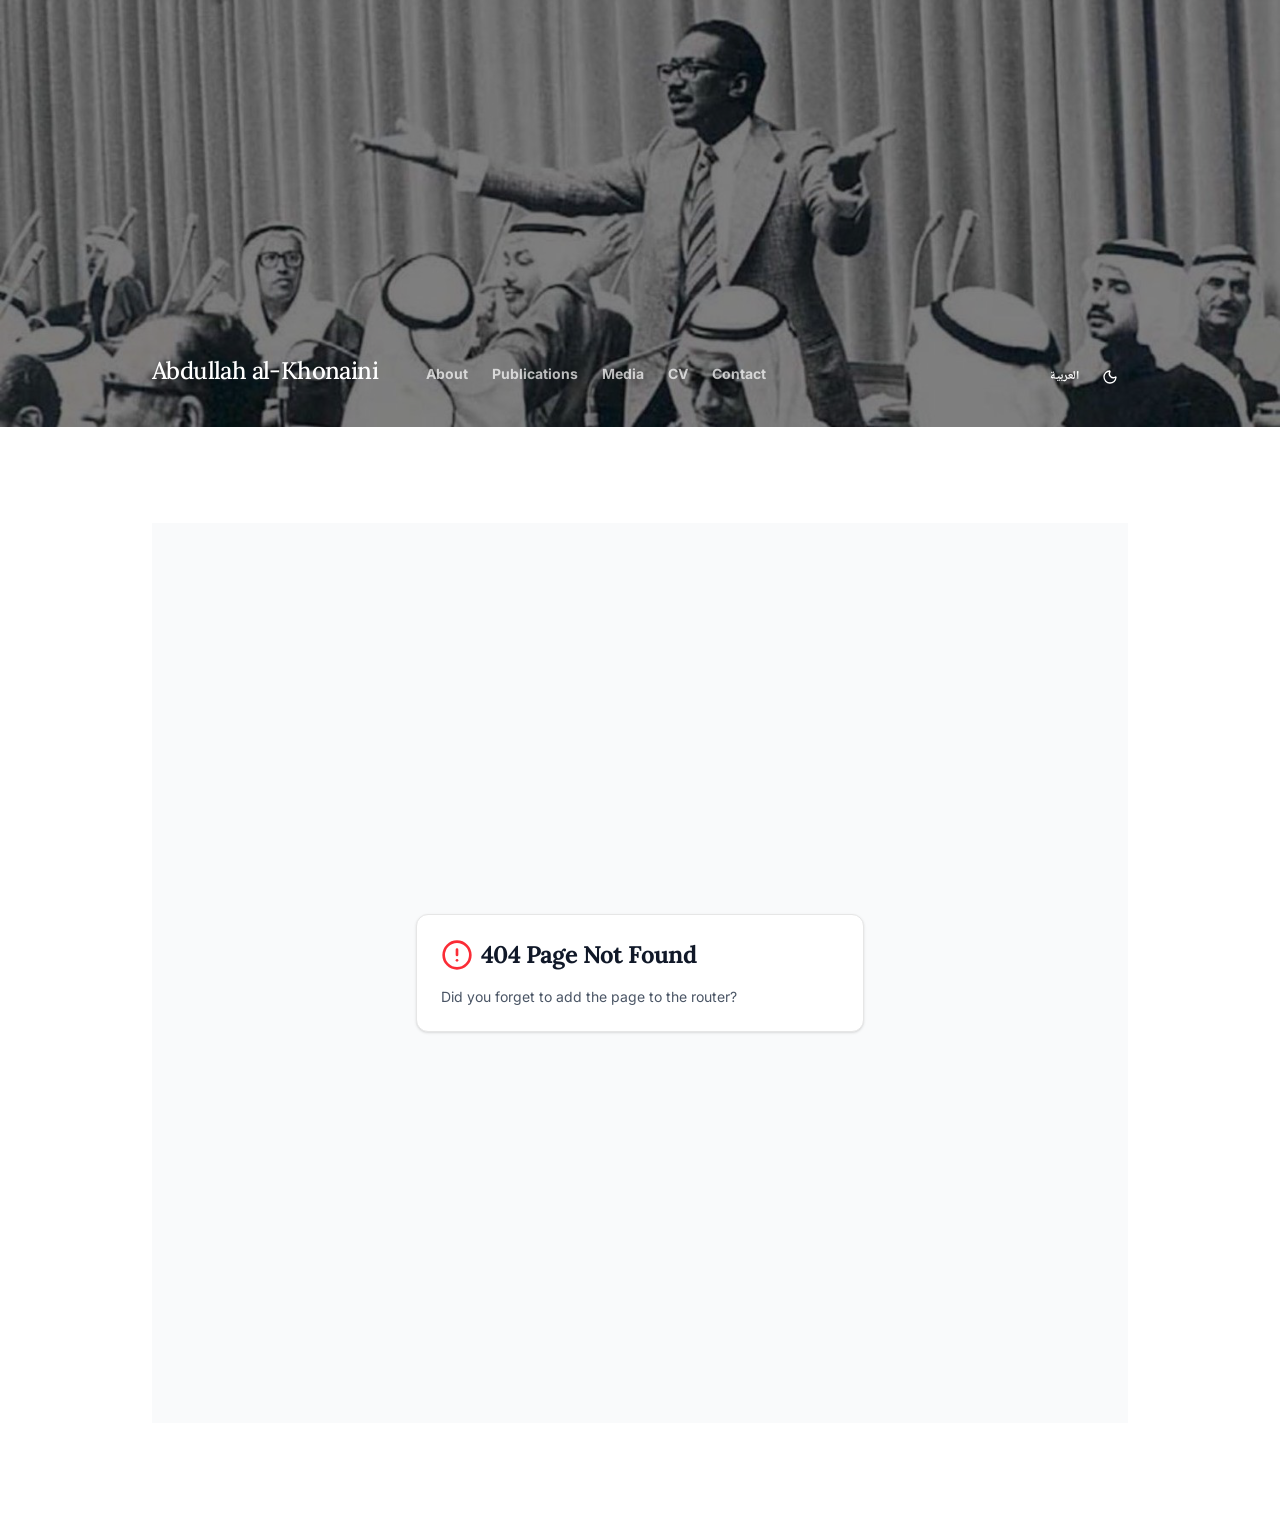
<file: index.html>
<!DOCTYPE html>
<html lang="en">
  <head>
    <meta charset="UTF-8" />
    <meta name="viewport" content="width=device-width, initial-scale=1.0, maximum-scale=1" />
    <script>
      (function(l) {
        if (l.search[1] === '/') {
          var decoded = l.search.slice(1).split('&').map(function(s) {
            return s.replace(/~and~/g, '&');
          });
          window.history.replaceState(null, null,
            decoded[0] + (decoded[1] ? '?' + decoded[1] : '') + l.hash
          );
        }
      }(window.location));
      (function() {
        var lang = localStorage.getItem('lang') || 'en';
        document.documentElement.lang = lang;
        document.documentElement.dir = lang === 'ar' ? 'rtl' : 'ltr';
      })();
    </script>

    <title>Abdullah al-Khonaini | عبدالله الخنيني | Kuwaiti Political Researcher</title>
    <meta name="description" content="Official website of Abdullah al-Khonaini (also written as Abdullah Alkhonaini, Abdullah Khonaini, or عبدالله الخنيني) — Kuwaiti political researcher and PhD candidate at Durham University, specialising in Gulf governance, citizenship, and public policy." />
    <meta name="keywords" content="Abdullah al-Khonaini, Abdullah Alkhonaini, Abdullah Khonaini, Abdullah Al-Khonaini, عبدالله الخنيني, الخنيني, Khonaini, Kuwait political researcher, Gulf governance, Durham University, political science Kuwait, Gulf citizenship, public policy Gulf, Kuwaiti academic, parliamentary committees Kuwait, Arabian Peninsula politics" />
    <meta name="author" content="Abdullah al-Khonaini" />
    <meta name="robots" content="index, follow" />
    <link rel="canonical" href="https://khonaini.github.io/" />

    <!-- Open Graph -->
    <meta property="og:title" content="Abdullah al-Khonaini (عبدالله الخنيني) | Kuwaiti Political Researcher" />
    <meta property="og:description" content="Official website of Abdullah al-Khonaini (Abdullah Alkhonaini / عبدالله الخنيني) — Kuwaiti political researcher and PhD candidate at Durham University, specialising in Gulf governance, citizenship, and public policy." />
    <meta property="og:type" content="profile" />
    <meta property="og:url" content="https://khonaini.github.io/" />
    <meta property="og:site_name" content="Abdullah al-Khonaini" />
    <meta property="og:image" content="https://khonaini.github.io/opengraph.jpg" />
    <meta property="og:locale" content="en_GB" />
    <meta property="og:locale:alternate" content="ar_KW" />
    <meta property="profile:first_name" content="Abdullah" />
    <meta property="profile:last_name" content="al-Khonaini" />

    <!-- Twitter Card -->
    <meta name="twitter:card" content="summary_large_image" />
    <meta name="twitter:site" content="@Khonaini24" />
    <meta name="twitter:creator" content="@Khonaini24" />
    <meta name="twitter:title" content="Abdullah al-Khonaini (عبدالله الخنيني) | Kuwaiti Political Researcher" />
    <meta name="twitter:description" content="Official website of Abdullah al-Khonaini (Abdullah Alkhonaini / عبدالله الخنيني) — Kuwaiti political researcher and PhD candidate at Durham University." />
    <meta name="twitter:image" content="https://khonaini.github.io/opengraph.jpg" />

    <!-- JSON-LD Structured Data -->
    <script type="application/ld+json">
    {
      "@context": "https://schema.org",
      "@type": "Person",
      "name": "Abdullah al-Khonaini",
      "alternateName": [
        "Abdullah Alkhonaini",
        "Abdullah Khonaini",
        "Abdullah Al-Khonaini",
        "عبدالله الخنيني",
        "الخنيني"
      ],
      "url": "https://khonaini.github.io/",
      "image": "https://khonaini.github.io/opengraph.jpg",
      "jobTitle": "PhD Candidate & Political Researcher",
      "description": "Kuwaiti political researcher and PhD candidate at Durham University, specialising in parliamentary committees, Gulf governance, citizenship, and public policy in the Arabian Peninsula.",
      "nationality": "Kuwaiti",
      "affiliation": {
        "@type": "EducationalOrganization",
        "name": "Durham University",
        "url": "https://www.durham.ac.uk/"
      },
      "alumniOf": [
        {
          "@type": "EducationalOrganization",
          "name": "Durham University"
        },
        {
          "@type": "EducationalOrganization",
          "name": "University of Sussex, Institute of Development Studies"
        },
        {
          "@type": "EducationalOrganization",
          "name": "Kuwait University"
        }
      ],
      "knowsAbout": [
        "Gulf Politics",
        "Parliamentary Committees",
        "Governance",
        "Citizenship",
        "Public Policy",
        "Political Science",
        "Kuwait",
        "Gulf Cooperation Council",
        "Arabian Peninsula",
        "Political Economy"
      ],
      "sameAs": [
        "https://x.com/Khonaini24",
        "https://www.linkedin.com/in/abdullah-al-khonaini-740976125/",
        "https://scholar.google.com/citations?user=v2S2j0MAAAAJ",
        "https://orcid.org/0009-0005-4450-6729"
      ],
      "email": "contact.alkhonaini@protonmail.com"
    }
    </script>

    <link rel="preconnect" href="https://fonts.googleapis.com">
    <link rel="preconnect" href="https://fonts.gstatic.com" crossorigin>
    <link href="https://fonts.googleapis.com/css2?family=Inter:wght@300;400;500;600&family=Lora:ital,wght@0,400;0,500;0,600;1,400;1,500&family=Noto+Naskh+Arabic:wght@400;500;600;700&display=swap" rel="stylesheet">
    <script type="module" crossorigin src="/assets/index-Nr95URfH.js"></script>
    <link rel="stylesheet" crossorigin href="/assets/index-BfakwaXM.css">
  </head>
  <body>
    <div id="root"></div>
    <!-- Cloudflare Web Analytics --><script defer src='https://static.cloudflareinsights.com/beacon.min.js' data-cf-beacon='{"token": "931629cf541849b085a0064e7f00fe1f"}'></script><!-- End Cloudflare Web Analytics -->
  </body>
</html>
</file>
<file: assets/index-BfakwaXM.css>
@layer properties{@supports (((-webkit-hyphens:none)) and (not (margin-trim:inline))) or ((-moz-orient:inline) and (not (color:rgb(from red r g b)))){*,:before,:after,::backdrop{--tw-translate-x:0;--tw-translate-y:0;--tw-translate-z:0;--tw-scale-x:1;--tw-scale-y:1;--tw-scale-z:1;--tw-rotate-x:initial;--tw-rotate-y:initial;--tw-rotate-z:initial;--tw-skew-x:initial;--tw-skew-y:initial;--tw-space-y-reverse:0;--tw-space-x-reverse:0;--tw-border-style:solid;--tw-leading:initial;--tw-font-weight:initial;--tw-tracking:initial;--tw-ordinal:initial;--tw-slashed-zero:initial;--tw-numeric-figure:initial;--tw-numeric-spacing:initial;--tw-numeric-fraction:initial;--tw-shadow:0 0 #0000;--tw-shadow-color:initial;--tw-shadow-alpha:100%;--tw-inset-shadow:0 0 #0000;--tw-inset-shadow-color:initial;--tw-inset-shadow-alpha:100%;--tw-ring-color:initial;--tw-ring-shadow:0 0 #0000;--tw-inset-ring-color:initial;--tw-inset-ring-shadow:0 0 #0000;--tw-ring-inset:initial;--tw-ring-offset-width:0px;--tw-ring-offset-color:#fff;--tw-ring-offset-shadow:0 0 #0000;--tw-outline-style:solid;--tw-duration:initial;--tw-ease:initial;--tw-content:"";--tw-animation-delay:0s;--tw-animation-direction:normal;--tw-animation-duration:initial;--tw-animation-fill-mode:none;--tw-animation-iteration-count:1;--tw-enter-blur:0;--tw-enter-opacity:1;--tw-enter-rotate:0;--tw-enter-scale:1;--tw-enter-translate-x:0;--tw-enter-translate-y:0;--tw-exit-blur:0;--tw-exit-opacity:1;--tw-exit-rotate:0;--tw-exit-scale:1;--tw-exit-translate-x:0;--tw-exit-translate-y:0}}}@layer theme{:root,:host{--font-mono:ui-monospace,SFMono-Regular,Menlo,Monaco,Consolas,"Liberation Mono","Courier New",monospace;--color-red-50:oklch(97.1% .013 17.38);--color-red-300:oklch(80.8% .114 19.571);--color-red-400:oklch(70.4% .191 22.216);--color-red-500:oklch(63.7% .237 25.331);--color-red-600:oklch(57.7% .245 27.325);--color-gray-50:oklch(98.5% .002 247.839);--color-gray-600:oklch(44.6% .03 256.802);--color-gray-900:oklch(21% .034 264.665);--color-black:#000;--color-white:#fff;--spacing:.25rem;--container-sm:24rem;--container-md:28rem;--container-lg:32rem;--container-5xl:64rem;--text-xs:.75rem;--text-xs--line-height:calc(1/.75);--text-sm:.875rem;--text-sm--line-height:calc(1.25/.875);--text-base:1rem;--text-base--line-height: 1.5 ;--text-lg:1.125rem;--text-lg--line-height:calc(1.75/1.125);--text-xl:1.25rem;--text-xl--line-height:calc(1.75/1.25);--text-2xl:1.5rem;--text-2xl--line-height:calc(2/1.5);--text-3xl:1.875rem;--text-3xl--line-height: 1.2 ;--font-weight-normal:400;--font-weight-medium:500;--font-weight-semibold:600;--font-weight-bold:700;--tracking-tight:-.025em;--tracking-wide:.025em;--tracking-wider:.05em;--tracking-widest:.1em;--leading-snug:1.375;--leading-normal:1.5;--leading-relaxed:1.625;--radius-sm:.25rem;--radius-md:.375rem;--radius-lg:.5rem;--radius-xl:.75rem;--ease-in-out:cubic-bezier(.4,0,.2,1);--animate-spin:spin 1s linear infinite;--animate-pulse:pulse 2s cubic-bezier(.4,0,.6,1)infinite;--aspect-video:16/9;--default-transition-duration:.15s;--default-transition-timing-function:cubic-bezier(.4,0,.2,1);--default-font-family:"Inter",sans-serif;--default-mono-font-family:var(--font-mono);--color-border:hsl(var(--border));--font-arabic:"Noto Naskh Arabic",serif}}@layer base{*,:after,:before,::backdrop{box-sizing:border-box;border:0 solid;margin:0;padding:0}::file-selector-button{box-sizing:border-box;border:0 solid;margin:0;padding:0}html,:host{-webkit-text-size-adjust:100%;tab-size:4;line-height:1.5;font-family:var(--default-font-family,ui-sans-serif,system-ui,sans-serif,"Apple Color Emoji","Segoe UI Emoji","Segoe UI Symbol","Noto Color Emoji");font-feature-settings:var(--default-font-feature-settings,normal);font-variation-settings:var(--default-font-variation-settings,normal);-webkit-tap-highlight-color:transparent}hr{height:0;color:inherit;border-top-width:1px}abbr:where([title]){-webkit-text-decoration:underline dotted;text-decoration:underline dotted}h1,h2,h3,h4,h5,h6{font-size:inherit;font-weight:inherit}a{color:inherit;-webkit-text-decoration:inherit;text-decoration:inherit}b,strong{font-weight:bolder}code,kbd,samp,pre{font-family:var(--default-mono-font-family,ui-monospace,SFMono-Regular,Menlo,Monaco,Consolas,"Liberation Mono","Courier New",monospace);font-feature-settings:var(--default-mono-font-feature-settings,normal);font-variation-settings:var(--default-mono-font-variation-settings,normal);font-size:1em}small{font-size:80%}sub,sup{vertical-align:baseline;font-size:75%;line-height:0;position:relative}sub{bottom:-.25em}sup{top:-.5em}table{text-indent:0;border-color:inherit;border-collapse:collapse}:-moz-focusring{outline:auto}progress{vertical-align:baseline}summary{display:list-item}ol,ul,menu{list-style:none}img,svg,video,canvas,audio,iframe,embed,object{vertical-align:middle;display:block}img,video{max-width:100%;height:auto}button,input,select,optgroup,textarea{font:inherit;font-feature-settings:inherit;font-variation-settings:inherit;letter-spacing:inherit;color:inherit;opacity:1;background-color:#0000;border-radius:0}::file-selector-button{font:inherit;font-feature-settings:inherit;font-variation-settings:inherit;letter-spacing:inherit;color:inherit;opacity:1;background-color:#0000;border-radius:0}:where(select:is([multiple],[size])) optgroup{font-weight:bolder}:where(select:is([multiple],[size])) optgroup option{padding-inline-start:20px}::file-selector-button{margin-inline-end:4px}::placeholder{opacity:1}@supports (not ((-webkit-appearance:-apple-pay-button))) or (contain-intrinsic-size:1px){::placeholder{color:currentColor}@supports (color:color-mix(in lab,red,red)){::placeholder{color:color-mix(in oklab,currentcolor 50%,transparent)}}}textarea{resize:vertical}::-webkit-search-decoration{-webkit-appearance:none}::-webkit-date-and-time-value{min-height:1lh;text-align:inherit}::-webkit-datetime-edit{display:inline-flex}::-webkit-datetime-edit-fields-wrapper{padding:0}::-webkit-datetime-edit{padding-block:0}::-webkit-datetime-edit-year-field{padding-block:0}::-webkit-datetime-edit-month-field{padding-block:0}::-webkit-datetime-edit-day-field{padding-block:0}::-webkit-datetime-edit-hour-field{padding-block:0}::-webkit-datetime-edit-minute-field{padding-block:0}::-webkit-datetime-edit-second-field{padding-block:0}::-webkit-datetime-edit-millisecond-field{padding-block:0}::-webkit-datetime-edit-meridiem-field{padding-block:0}::-webkit-calendar-picker-indicator{line-height:1}:-moz-ui-invalid{box-shadow:none}button,input:where([type=button],[type=reset],[type=submit]){appearance:button}::file-selector-button{appearance:button}::-webkit-inner-spin-button{height:auto}::-webkit-outer-spin-button{height:auto}[hidden]:where(:not([hidden=until-found])){display:none!important}*{border-color:hsl(var(--border))}body{background-color:hsl(var(--background));color:hsl(var(--foreground));-webkit-font-smoothing:antialiased;-moz-osx-font-smoothing:grayscale;transition-property:color,background-color,border-color,outline-color,text-decoration-color,fill,stroke,--tw-gradient-from,--tw-gradient-via,--tw-gradient-to;transition-timing-function:var(--tw-ease,var(--default-transition-timing-function));transition-duration:var(--tw-duration,var(--default-transition-duration));--tw-duration:.3s;font-family:Inter,sans-serif;transition-duration:.3s}[lang=ar],[lang=ar] *{font-family:var(--font-arabic)!important}h1,h2,h3,h4,h5,h6{--tw-tracking:var(--tracking-tight);letter-spacing:var(--tracking-tight);color:hsl(var(--primary));font-family:Lora,serif}[lang=ar] h1,[lang=ar] h2,[lang=ar] h3,[lang=ar] h4,[lang=ar] h5,[lang=ar] h6{font-family:var(--font-arabic)!important}}@layer components;@layer utilities{.\@container\/field-group{container:field-group/inline-size}.pointer-events-auto{pointer-events:auto}.pointer-events-none{pointer-events:none}.invisible{visibility:hidden}.visible{visibility:visible}.sr-only{clip-path:inset(50%);white-space:nowrap;border-width:0;width:1px;height:1px;margin:-1px;padding:0;position:absolute;overflow:hidden}.absolute{position:absolute}.fixed{position:fixed}.relative{position:relative}.inset-0{inset:calc(var(--spacing)*0)}.inset-x-0{inset-inline:calc(var(--spacing)*0)}.inset-y-0{inset-block:calc(var(--spacing)*0)}.-top-12{top:calc(var(--spacing)*-12)}.top-0{top:calc(var(--spacing)*0)}.top-1\.5{top:calc(var(--spacing)*1.5)}.top-1\/2{top:50%}.top-2{top:calc(var(--spacing)*2)}.top-3\.5{top:calc(var(--spacing)*3.5)}.top-4{top:calc(var(--spacing)*4)}.top-\[1px\]{top:1px}.top-\[50\%\]{top:50%}.top-\[60\%\]{top:60%}.top-full{top:100%}.-right-12{right:calc(var(--spacing)*-12)}.right-0{right:calc(var(--spacing)*0)}.right-1{right:calc(var(--spacing)*1)}.right-2{right:calc(var(--spacing)*2)}.right-3{right:calc(var(--spacing)*3)}.right-4{right:calc(var(--spacing)*4)}.-bottom-12{bottom:calc(var(--spacing)*-12)}.bottom-0{bottom:calc(var(--spacing)*0)}.-left-12{left:calc(var(--spacing)*-12)}.left-0{left:calc(var(--spacing)*0)}.left-1\/2{left:50%}.left-2{left:calc(var(--spacing)*2)}.left-\[50\%\]{left:50%}.z-10{z-index:10}.z-20{z-index:20}.z-50{z-index:50}.z-\[1\]{z-index:1}.z-\[100\]{z-index:100}.order-1{order:1}.order-2{order:2}.order-first{order:-9999}.order-last{order:9999}.\!m-0{margin:calc(var(--spacing)*0)!important}.m-0{margin:calc(var(--spacing)*0)}.-mx-1{margin-inline:calc(var(--spacing)*-1)}.mx-2{margin-inline:calc(var(--spacing)*2)}.mx-3\.5{margin-inline:calc(var(--spacing)*3.5)}.mx-4{margin-inline:calc(var(--spacing)*4)}.mx-auto{margin-inline:auto}.-my-2{margin-block:calc(var(--spacing)*-2)}.my-0{margin-block:calc(var(--spacing)*0)}.my-0\.5{margin-block:calc(var(--spacing)*.5)}.my-1{margin-block:calc(var(--spacing)*1)}.-mt-4{margin-top:calc(var(--spacing)*-4)}.mt-1{margin-top:calc(var(--spacing)*1)}.mt-1\.5{margin-top:calc(var(--spacing)*1.5)}.mt-2{margin-top:calc(var(--spacing)*2)}.mt-4{margin-top:calc(var(--spacing)*4)}.mt-24{margin-top:calc(var(--spacing)*24)}.mt-auto{margin-top:auto}.mr-2{margin-right:calc(var(--spacing)*2)}.mr-3{margin-right:calc(var(--spacing)*3)}.-mb-px{margin-bottom:-1px}.mb-1{margin-bottom:calc(var(--spacing)*1)}.mb-2{margin-bottom:calc(var(--spacing)*2)}.mb-3{margin-bottom:calc(var(--spacing)*3)}.mb-4{margin-bottom:calc(var(--spacing)*4)}.-ml-4{margin-left:calc(var(--spacing)*-4)}.ml-1{margin-left:calc(var(--spacing)*1)}.ml-4{margin-left:calc(var(--spacing)*4)}.ml-6{margin-left:calc(var(--spacing)*6)}.ml-auto{margin-left:auto}.line-clamp-2{-webkit-line-clamp:2;-webkit-box-orient:vertical;display:-webkit-box;overflow:hidden}.block{display:block}.flex{display:flex}.grid{display:grid}.hidden{display:none}.inline-flex{display:inline-flex}.table{display:table}.aspect-square{aspect-ratio:1}.aspect-video{aspect-ratio:var(--aspect-video)}.size-4{width:calc(var(--spacing)*4);height:calc(var(--spacing)*4)}.size-6{width:calc(var(--spacing)*6);height:calc(var(--spacing)*6)}.size-8{width:calc(var(--spacing)*8);height:calc(var(--spacing)*8)}.size-10{width:calc(var(--spacing)*10);height:calc(var(--spacing)*10)}.size-\[--cell-size\]{width:--cell-size;height:--cell-size}.h-1\.5{height:calc(var(--spacing)*1.5)}.h-2{height:calc(var(--spacing)*2)}.h-2\.5{height:calc(var(--spacing)*2.5)}.h-3{height:calc(var(--spacing)*3)}.h-3\.5{height:calc(var(--spacing)*3.5)}.h-4{height:calc(var(--spacing)*4)}.h-5{height:calc(var(--spacing)*5)}.h-6{height:calc(var(--spacing)*6)}.h-7{height:calc(var(--spacing)*7)}.h-8{height:calc(var(--spacing)*8)}.h-9{height:calc(var(--spacing)*9)}.h-10{height:calc(var(--spacing)*10)}.h-12{height:calc(var(--spacing)*12)}.h-\[--cell-size\]{height:--cell-size}.h-\[1px\]{height:1px}.h-\[var\(--radix-navigation-menu-viewport-height\)\]{height:var(--radix-navigation-menu-viewport-height)}.h-\[var\(--radix-select-trigger-height\)\]{height:var(--radix-select-trigger-height)}.h-auto{height:auto}.h-full{height:100%}.h-px{height:1px}.h-svh{height:100svh}.max-h-\[--radix-context-menu-content-available-height\]{max-height:--radix-context-menu-content-available-height}.max-h-\[--radix-select-content-available-height\]{max-height:--radix-select-content-available-height}.max-h-\[300px\]{max-height:300px}.max-h-\[var\(--radix-dropdown-menu-content-available-height\)\]{max-height:var(--radix-dropdown-menu-content-available-height)}.max-h-screen{max-height:100vh}.min-h-0{min-height:calc(var(--spacing)*0)}.min-h-8{min-height:calc(var(--spacing)*8)}.min-h-9{min-height:calc(var(--spacing)*9)}.min-h-10{min-height:calc(var(--spacing)*10)}.min-h-\[60px\]{min-height:60px}.min-h-screen{min-height:100vh}.min-h-svh{min-height:100svh}.w-0{width:calc(var(--spacing)*0)}.w-1{width:calc(var(--spacing)*1)}.w-1\/2{width:50%}.w-2{width:calc(var(--spacing)*2)}.w-2\.5{width:calc(var(--spacing)*2.5)}.w-3{width:calc(var(--spacing)*3)}.w-3\.5{width:calc(var(--spacing)*3.5)}.w-3\/4{width:75%}.w-4{width:calc(var(--spacing)*4)}.w-5{width:calc(var(--spacing)*5)}.w-7{width:calc(var(--spacing)*7)}.w-8{width:calc(var(--spacing)*8)}.w-9{width:calc(var(--spacing)*9)}.w-10{width:calc(var(--spacing)*10)}.w-64{width:calc(var(--spacing)*64)}.w-72{width:calc(var(--spacing)*72)}.w-\[--cell-size\]{width:--cell-size}.w-\[1px\]{width:1px}.w-\[100px\]{width:100px}.w-\[var\(--sidebar-width\)\]{width:var(--sidebar-width)}.w-auto{width:auto}.w-fit{width:fit-content}.w-full{width:100%}.w-max{width:max-content}.w-px{width:1px}.max-w-5xl{max-width:var(--container-5xl)}.max-w-\[var\(--skeleton-width\)\]{max-width:var(--skeleton-width)}.max-w-lg{max-width:var(--container-lg)}.max-w-max{max-width:max-content}.max-w-md{max-width:var(--container-md)}.max-w-none{max-width:none}.max-w-sm{max-width:var(--container-sm)}.min-w-0{min-width:calc(var(--spacing)*0)}.min-w-5{min-width:calc(var(--spacing)*5)}.min-w-8{min-width:calc(var(--spacing)*8)}.min-w-9{min-width:calc(var(--spacing)*9)}.min-w-10{min-width:calc(var(--spacing)*10)}.min-w-\[--cell-size\]{min-width:--cell-size}.min-w-\[8rem\]{min-width:8rem}.min-w-\[12rem\]{min-width:12rem}.min-w-\[var\(--radix-select-trigger-width\)\]{min-width:var(--radix-select-trigger-width)}.flex-1{flex:1}.flex-shrink-0,.shrink-0{flex-shrink:0}.grow{flex-grow:1}.grow-0{flex-grow:0}.basis-full{flex-basis:100%}.caption-bottom{caption-side:bottom}.border-collapse{border-collapse:collapse}.origin-\[--radix-context-menu-content-transform-origin\]{transform-origin:--radix-context-menu-content-transform-origin}.origin-\[--radix-dropdown-menu-content-transform-origin\]{transform-origin:--radix-dropdown-menu-content-transform-origin}.origin-\[--radix-hover-card-content-transform-origin\]{transform-origin:--radix-hover-card-content-transform-origin}.origin-\[--radix-menubar-content-transform-origin\]{transform-origin:--radix-menubar-content-transform-origin}.origin-\[--radix-popover-content-transform-origin\]{transform-origin:--radix-popover-content-transform-origin}.origin-\[--radix-select-content-transform-origin\]{transform-origin:--radix-select-content-transform-origin}.origin-\[--radix-tooltip-content-transform-origin\]{transform-origin:--radix-tooltip-content-transform-origin}.-translate-x-1\/2{--tw-translate-x: -50% ;translate:var(--tw-translate-x)var(--tw-translate-y)}.-translate-x-px{--tw-translate-x:-1px;translate:var(--tw-translate-x)var(--tw-translate-y)}.translate-x-\[-50\%\]{--tw-translate-x:-50%;translate:var(--tw-translate-x)var(--tw-translate-y)}.translate-x-px{--tw-translate-x:1px;translate:var(--tw-translate-x)var(--tw-translate-y)}.-translate-y-1\/2{--tw-translate-y: -50% ;translate:var(--tw-translate-x)var(--tw-translate-y)}.translate-y-\[-50\%\]{--tw-translate-y:-50%;translate:var(--tw-translate-x)var(--tw-translate-y)}.scale-0{--tw-scale-x:0%;--tw-scale-y:0%;--tw-scale-z:0%;scale:var(--tw-scale-x)var(--tw-scale-y)}.scale-100{--tw-scale-x:100%;--tw-scale-y:100%;--tw-scale-z:100%;scale:var(--tw-scale-x)var(--tw-scale-y)}.rotate-0{rotate:none}.rotate-45{rotate:45deg}.rotate-90{rotate:90deg}.transform{transform:var(--tw-rotate-x,)var(--tw-rotate-y,)var(--tw-rotate-z,)var(--tw-skew-x,)var(--tw-skew-y,)}.animate-caret-blink{animation:1.25s ease-out infinite caret-blink}.animate-in{animation:enter var(--tw-animation-duration,var(--tw-duration,.15s))var(--tw-ease,ease)var(--tw-animation-delay,0s)var(--tw-animation-iteration-count,1)var(--tw-animation-direction,normal)var(--tw-animation-fill-mode,none)}.animate-pulse{animation:var(--animate-pulse)}.animate-spin{animation:var(--animate-spin)}.cursor-default{cursor:default}.cursor-pointer{cursor:pointer}.cursor-text{cursor:text}.touch-none{touch-action:none}.resize-none{resize:none}.list-disc{list-style-type:disc}.list-none{list-style-type:none}.grid-cols-1{grid-template-columns:repeat(1,minmax(0,1fr))}.flex-col{flex-direction:column}.flex-col-reverse{flex-direction:column-reverse}.flex-row{flex-direction:row}.flex-wrap{flex-wrap:wrap}.place-content-center{place-content:center}.items-baseline{align-items:baseline}.items-center{align-items:center}.items-end{align-items:flex-end}.items-start{align-items:flex-start}.items-stretch{align-items:stretch}.justify-between{justify-content:space-between}.justify-center{justify-content:center}.justify-end{justify-content:flex-end}.justify-start{justify-content:flex-start}.gap-0{gap:calc(var(--spacing)*0)}.gap-1{gap:calc(var(--spacing)*1)}.gap-1\.5{gap:calc(var(--spacing)*1.5)}.gap-2{gap:calc(var(--spacing)*2)}.gap-2\.5{gap:calc(var(--spacing)*2.5)}.gap-3{gap:calc(var(--spacing)*3)}.gap-4{gap:calc(var(--spacing)*4)}.gap-6{gap:calc(var(--spacing)*6)}.gap-7{gap:calc(var(--spacing)*7)}.gap-8{gap:calc(var(--spacing)*8)}.gap-12{gap:calc(var(--spacing)*12)}:where(.space-y-1\.5>:not(:last-child)){--tw-space-y-reverse:0;margin-block-start:calc(calc(var(--spacing)*1.5)*var(--tw-space-y-reverse));margin-block-end:calc(calc(var(--spacing)*1.5)*calc(1 - var(--tw-space-y-reverse)))}:where(.space-y-2>:not(:last-child)){--tw-space-y-reverse:0;margin-block-start:calc(calc(var(--spacing)*2)*var(--tw-space-y-reverse));margin-block-end:calc(calc(var(--spacing)*2)*calc(1 - var(--tw-space-y-reverse)))}:where(.space-y-4>:not(:last-child)){--tw-space-y-reverse:0;margin-block-start:calc(calc(var(--spacing)*4)*var(--tw-space-y-reverse));margin-block-end:calc(calc(var(--spacing)*4)*calc(1 - var(--tw-space-y-reverse)))}:where(.space-y-6>:not(:last-child)){--tw-space-y-reverse:0;margin-block-start:calc(calc(var(--spacing)*6)*var(--tw-space-y-reverse));margin-block-end:calc(calc(var(--spacing)*6)*calc(1 - var(--tw-space-y-reverse)))}:where(.space-y-8>:not(:last-child)){--tw-space-y-reverse:0;margin-block-start:calc(calc(var(--spacing)*8)*var(--tw-space-y-reverse));margin-block-end:calc(calc(var(--spacing)*8)*calc(1 - var(--tw-space-y-reverse)))}:where(.space-y-10>:not(:last-child)){--tw-space-y-reverse:0;margin-block-start:calc(calc(var(--spacing)*10)*var(--tw-space-y-reverse));margin-block-end:calc(calc(var(--spacing)*10)*calc(1 - var(--tw-space-y-reverse)))}:where(.space-y-12>:not(:last-child)){--tw-space-y-reverse:0;margin-block-start:calc(calc(var(--spacing)*12)*var(--tw-space-y-reverse));margin-block-end:calc(calc(var(--spacing)*12)*calc(1 - var(--tw-space-y-reverse)))}:where(.space-y-16>:not(:last-child)){--tw-space-y-reverse:0;margin-block-start:calc(calc(var(--spacing)*16)*var(--tw-space-y-reverse));margin-block-end:calc(calc(var(--spacing)*16)*calc(1 - var(--tw-space-y-reverse)))}.gap-x-6{column-gap:calc(var(--spacing)*6)}:where(.space-x-1>:not(:last-child)){--tw-space-x-reverse:0;margin-inline-start:calc(calc(var(--spacing)*1)*var(--tw-space-x-reverse));margin-inline-end:calc(calc(var(--spacing)*1)*calc(1 - var(--tw-space-x-reverse)))}:where(.space-x-4>:not(:last-child)){--tw-space-x-reverse:0;margin-inline-start:calc(calc(var(--spacing)*4)*var(--tw-space-x-reverse));margin-inline-end:calc(calc(var(--spacing)*4)*calc(1 - var(--tw-space-x-reverse)))}.gap-y-2{row-gap:calc(var(--spacing)*2)}.self-stretch{align-self:stretch}.overflow-auto{overflow:auto}.overflow-hidden{overflow:hidden}.overflow-x-hidden{overflow-x:hidden}.overflow-y-auto{overflow-y:auto}.rounded-\[2px\]{border-radius:2px}.rounded-\[calc\(var\(--radius\)-5px\)\]{border-radius:calc(var(--radius) - 5px)}.rounded-\[inherit\]{border-radius:inherit}.rounded-full{border-radius:3.40282e38px}.rounded-lg{border-radius:var(--radius-lg)}.rounded-md{border-radius:var(--radius-md)}.rounded-none{border-radius:0}.rounded-sm{border-radius:var(--radius-sm)}.rounded-xl{border-radius:var(--radius-xl)}.rounded-t-\[10px\]{border-top-left-radius:10px;border-top-right-radius:10px}.rounded-l-md{border-top-left-radius:var(--radius-md);border-bottom-left-radius:var(--radius-md)}.rounded-tl-sm{border-top-left-radius:var(--radius-sm)}.rounded-r-md{border-top-right-radius:var(--radius-md);border-bottom-right-radius:var(--radius-md)}.border{border-style:var(--tw-border-style);border-width:1px}.border-0{border-style:var(--tw-border-style);border-width:0}.border-2{border-style:var(--tw-border-style);border-width:2px}.border-\[1\.5px\]{border-style:var(--tw-border-style);border-width:1.5px}.border-y{border-block-style:var(--tw-border-style);border-block-width:1px}.border-t{border-top-style:var(--tw-border-style);border-top-width:1px}.border-r{border-right-style:var(--tw-border-style);border-right-width:1px}.border-b{border-bottom-style:var(--tw-border-style);border-bottom-width:1px}.border-b-2{border-bottom-style:var(--tw-border-style);border-bottom-width:2px}.border-l{border-left-style:var(--tw-border-style);border-left-width:1px}.border-dashed{--tw-border-style:dashed;border-style:dashed}.\[border-color\:var\(--badge-outline\)\]{border-color:var(--badge-outline)}.\[border-color\:var\(--button-outline\)\]{border-color:var(--button-outline)}.border-\[--color-border\]{border-color:--color-border}.border-border,.border-border\/50{border-color:hsl(var(--border))}@supports (color:color-mix(in lab,red,red)){.border-border\/50{border-color:color-mix(in oklab,hsl(var(--border))50%,transparent)}}.border-destructive,.border-destructive\/50{border-color:hsl(var(--destructive))}@supports (color:color-mix(in lab,red,red)){.border-destructive\/50{border-color:color-mix(in oklab,hsl(var(--destructive))50%,transparent)}}.border-input{border-color:hsl(var(--input))}.border-muted,.border-muted\/50{border-color:hsl(var(--muted))}@supports (color:color-mix(in lab,red,red)){.border-muted\/50{border-color:color-mix(in oklab,hsl(var(--muted))50%,transparent)}}.border-primary,.border-primary\/50{border-color:hsl(var(--primary))}@supports (color:color-mix(in lab,red,red)){.border-primary\/50{border-color:color-mix(in oklab,hsl(var(--primary))50%,transparent)}}.border-transparent{border-color:#0000}.border-t-transparent{border-top-color:#0000}.border-l-transparent{border-left-color:#0000}.bg-\[--color-bg\]{background-color:--color-bg}.bg-accent{background-color:hsl(var(--accent))}.bg-background{background-color:hsl(var(--background))}.bg-black{background-color:var(--color-black)}.bg-black\/50{background-color:#00000080}@supports (color:color-mix(in lab,red,red)){.bg-black\/50{background-color:color-mix(in oklab,var(--color-black)50%,transparent)}}.bg-black\/80{background-color:#000c}@supports (color:color-mix(in lab,red,red)){.bg-black\/80{background-color:color-mix(in oklab,var(--color-black)80%,transparent)}}.bg-border{background-color:hsl(var(--border))}.bg-card{background-color:hsl(var(--card))}.bg-destructive{background-color:hsl(var(--destructive))}.bg-foreground{background-color:hsl(var(--foreground))}.bg-gray-50{background-color:var(--color-gray-50)}.bg-input{background-color:hsl(var(--input))}.bg-muted,.bg-muted\/50{background-color:hsl(var(--muted))}@supports (color:color-mix(in lab,red,red)){.bg-muted\/50{background-color:color-mix(in oklab,hsl(var(--muted))50%,transparent)}}.bg-popover{background-color:hsl(var(--popover))}.bg-primary,.bg-primary\/10{background-color:hsl(var(--primary))}@supports (color:color-mix(in lab,red,red)){.bg-primary\/10{background-color:color-mix(in oklab,hsl(var(--primary))10%,transparent)}}.bg-primary\/20{background-color:hsl(var(--primary))}@supports (color:color-mix(in lab,red,red)){.bg-primary\/20{background-color:color-mix(in oklab,hsl(var(--primary))20%,transparent)}}.bg-secondary{background-color:hsl(var(--secondary))}.bg-transparent{background-color:#0000}.bg-white{background-color:var(--color-white)}.fill-current{fill:currentColor}.fill-primary{fill:hsl(var(--primary))}.p-0{padding:calc(var(--spacing)*0)}.p-1{padding:calc(var(--spacing)*1)}.p-2{padding:calc(var(--spacing)*2)}.p-3{padding:calc(var(--spacing)*3)}.p-4{padding:calc(var(--spacing)*4)}.p-5{padding:calc(var(--spacing)*5)}.p-6{padding:calc(var(--spacing)*6)}.p-\[1px\]{padding:1px}.px-1{padding-inline:calc(var(--spacing)*1)}.px-1\.5{padding-inline:calc(var(--spacing)*1.5)}.px-2{padding-inline:calc(var(--spacing)*2)}.px-2\.5{padding-inline:calc(var(--spacing)*2.5)}.px-3{padding-inline:calc(var(--spacing)*3)}.px-4{padding-inline:calc(var(--spacing)*4)}.px-6{padding-inline:calc(var(--spacing)*6)}.px-8{padding-inline:calc(var(--spacing)*8)}.px-\[--cell-size\]{padding-inline:--cell-size}.py-0\.5{padding-block:calc(var(--spacing)*.5)}.py-1{padding-block:calc(var(--spacing)*1)}.py-1\.5{padding-block:calc(var(--spacing)*1.5)}.py-2{padding-block:calc(var(--spacing)*2)}.py-3{padding-block:calc(var(--spacing)*3)}.py-4{padding-block:calc(var(--spacing)*4)}.py-6{padding-block:calc(var(--spacing)*6)}.py-12{padding-block:calc(var(--spacing)*12)}.pt-0{padding-top:calc(var(--spacing)*0)}.pt-3{padding-top:calc(var(--spacing)*3)}.pt-4{padding-top:calc(var(--spacing)*4)}.pt-6{padding-top:calc(var(--spacing)*6)}.pr-1{padding-right:calc(var(--spacing)*1)}.pr-2{padding-right:calc(var(--spacing)*2)}.pr-2\.5{padding-right:calc(var(--spacing)*2.5)}.pr-3{padding-right:calc(var(--spacing)*3)}.pr-4{padding-right:calc(var(--spacing)*4)}.pr-8{padding-right:calc(var(--spacing)*8)}.pb-2{padding-bottom:calc(var(--spacing)*2)}.pb-3{padding-bottom:calc(var(--spacing)*3)}.pb-4{padding-bottom:calc(var(--spacing)*4)}.pb-6{padding-bottom:calc(var(--spacing)*6)}.pl-2{padding-left:calc(var(--spacing)*2)}.pl-2\.5{padding-left:calc(var(--spacing)*2.5)}.pl-3{padding-left:calc(var(--spacing)*3)}.pl-4{padding-left:calc(var(--spacing)*4)}.pl-6{padding-left:calc(var(--spacing)*6)}.pl-8{padding-left:calc(var(--spacing)*8)}.text-center{text-align:center}.text-left{text-align:left}.text-right{text-align:right}.align-middle{vertical-align:middle}.font-mono{font-family:var(--font-mono)}.font-sans{font-family:Inter,sans-serif}.font-serif{font-family:Lora,serif}.text-2xl{font-size:var(--text-2xl);line-height:var(--tw-leading,var(--text-2xl--line-height))}.text-base{font-size:var(--text-base);line-height:var(--tw-leading,var(--text-base--line-height))}.text-lg{font-size:var(--text-lg);line-height:var(--tw-leading,var(--text-lg--line-height))}.text-sm{font-size:var(--text-sm);line-height:var(--tw-leading,var(--text-sm--line-height))}.text-sm\/relaxed{font-size:var(--text-sm);line-height:var(--leading-relaxed)}.text-xl{font-size:var(--text-xl);line-height:var(--tw-leading,var(--text-xl--line-height))}.text-xs{font-size:var(--text-xs);line-height:var(--tw-leading,var(--text-xs--line-height))}.text-\[0\.8rem\]{font-size:.8rem}.leading-none{--tw-leading:1;line-height:1}.leading-normal{--tw-leading:var(--leading-normal);line-height:var(--leading-normal)}.leading-relaxed{--tw-leading:var(--leading-relaxed);line-height:var(--leading-relaxed)}.leading-snug{--tw-leading:var(--leading-snug);line-height:var(--leading-snug)}.font-bold{--tw-font-weight:var(--font-weight-bold);font-weight:var(--font-weight-bold)}.font-medium{--tw-font-weight:var(--font-weight-medium);font-weight:var(--font-weight-medium)}.font-normal{--tw-font-weight:var(--font-weight-normal);font-weight:var(--font-weight-normal)}.font-semibold{--tw-font-weight:var(--font-weight-semibold);font-weight:var(--font-weight-semibold)}.tracking-tight{--tw-tracking:var(--tracking-tight);letter-spacing:var(--tracking-tight)}.tracking-wide{--tw-tracking:var(--tracking-wide);letter-spacing:var(--tracking-wide)}.tracking-wider{--tw-tracking:var(--tracking-wider);letter-spacing:var(--tracking-wider)}.tracking-widest{--tw-tracking:var(--tracking-widest);letter-spacing:var(--tracking-widest)}.text-balance{text-wrap:balance}.break-words{overflow-wrap:break-word}.whitespace-nowrap{white-space:nowrap}.text-accent{color:hsl(var(--accent))}.text-accent-foreground{color:hsl(var(--accent-foreground))}.text-card-foreground{color:hsl(var(--card-foreground))}.text-current{color:currentColor}.text-destructive{color:hsl(var(--destructive))}.text-destructive-foreground{color:hsl(var(--destructive-foreground))}.text-foreground,.text-foreground\/50{color:hsl(var(--foreground))}@supports (color:color-mix(in lab,red,red)){.text-foreground\/50{color:color-mix(in oklab,hsl(var(--foreground))50%,transparent)}}.text-gray-600{color:var(--color-gray-600)}.text-gray-900{color:var(--color-gray-900)}.text-muted-foreground{color:hsl(var(--muted-foreground))}.text-popover-foreground{color:hsl(var(--popover-foreground))}.text-primary{color:hsl(var(--primary))}.text-primary-foreground{color:hsl(var(--primary-foreground))}.text-red-500{color:var(--color-red-500)}.text-secondary{color:hsl(var(--secondary))}.text-secondary-foreground{color:hsl(var(--secondary-foreground))}.text-secondary\/70{color:hsl(var(--secondary))}@supports (color:color-mix(in lab,red,red)){.text-secondary\/70{color:color-mix(in oklab,hsl(var(--secondary))70%,transparent)}}.text-secondary\/80{color:hsl(var(--secondary))}@supports (color:color-mix(in lab,red,red)){.text-secondary\/80{color:color-mix(in oklab,hsl(var(--secondary))80%,transparent)}}.text-white{color:var(--color-white)}.text-white\/60{color:#fff9}@supports (color:color-mix(in lab,red,red)){.text-white\/60{color:color-mix(in oklab,var(--color-white)60%,transparent)}}.text-white\/70{color:#ffffffb3}@supports (color:color-mix(in lab,red,red)){.text-white\/70{color:color-mix(in oklab,var(--color-white)70%,transparent)}}.uppercase{text-transform:uppercase}.italic{font-style:italic}.not-italic{font-style:normal}.tabular-nums{--tw-numeric-spacing:tabular-nums;font-variant-numeric:var(--tw-ordinal,)var(--tw-slashed-zero,)var(--tw-numeric-figure,)var(--tw-numeric-spacing,)var(--tw-numeric-fraction,)}.underline{text-decoration-line:underline}.underline-offset-4{text-underline-offset:4px}.opacity-0{opacity:0}.opacity-50{opacity:.5}.opacity-60{opacity:.6}.opacity-70{opacity:.7}.opacity-90{opacity:.9}.shadow{--tw-shadow:0 1px 3px 0 var(--tw-shadow-color,#0000001a),0 1px 2px -1px var(--tw-shadow-color,#0000001a);box-shadow:var(--tw-inset-shadow),var(--tw-inset-ring-shadow),var(--tw-ring-offset-shadow),var(--tw-ring-shadow),var(--tw-shadow)}.shadow-\[0_0_0_1px_hsl\(var\(--sidebar-border\)\)\]{--tw-shadow:0 0 0 1px var(--tw-shadow-color,hsl(var(--sidebar-border)));box-shadow:var(--tw-inset-shadow),var(--tw-inset-ring-shadow),var(--tw-ring-offset-shadow),var(--tw-ring-shadow),var(--tw-shadow)}.shadow-lg{--tw-shadow:0 10px 15px -3px var(--tw-shadow-color,#0000001a),0 4px 6px -4px var(--tw-shadow-color,#0000001a);box-shadow:var(--tw-inset-shadow),var(--tw-inset-ring-shadow),var(--tw-ring-offset-shadow),var(--tw-ring-shadow),var(--tw-shadow)}.shadow-md{--tw-shadow:0 4px 6px -1px var(--tw-shadow-color,#0000001a),0 2px 4px -2px var(--tw-shadow-color,#0000001a);box-shadow:var(--tw-inset-shadow),var(--tw-inset-ring-shadow),var(--tw-ring-offset-shadow),var(--tw-ring-shadow),var(--tw-shadow)}.shadow-none{--tw-shadow:0 0 #0000;box-shadow:var(--tw-inset-shadow),var(--tw-inset-ring-shadow),var(--tw-ring-offset-shadow),var(--tw-ring-shadow),var(--tw-shadow)}.shadow-sm{--tw-shadow:0 1px 3px 0 var(--tw-shadow-color,#0000001a),0 1px 2px -1px var(--tw-shadow-color,#0000001a);box-shadow:var(--tw-inset-shadow),var(--tw-inset-ring-shadow),var(--tw-ring-offset-shadow),var(--tw-ring-shadow),var(--tw-shadow)}.shadow-xl{--tw-shadow:0 20px 25px -5px var(--tw-shadow-color,#0000001a),0 8px 10px -6px var(--tw-shadow-color,#0000001a);box-shadow:var(--tw-inset-shadow),var(--tw-inset-ring-shadow),var(--tw-ring-offset-shadow),var(--tw-ring-shadow),var(--tw-shadow)}.shadow-xs{--tw-shadow:0 1px 2px 0 var(--tw-shadow-color,#0000000d);box-shadow:var(--tw-inset-shadow),var(--tw-inset-ring-shadow),var(--tw-ring-offset-shadow),var(--tw-ring-shadow),var(--tw-shadow)}.ring-0{--tw-ring-shadow:var(--tw-ring-inset,)0 0 0 calc(0px + var(--tw-ring-offset-width))var(--tw-ring-color,currentcolor);box-shadow:var(--tw-inset-shadow),var(--tw-inset-ring-shadow),var(--tw-ring-offset-shadow),var(--tw-ring-shadow),var(--tw-shadow)}.ring-1{--tw-ring-shadow:var(--tw-ring-inset,)0 0 0 calc(1px + var(--tw-ring-offset-width))var(--tw-ring-color,currentcolor);box-shadow:var(--tw-inset-shadow),var(--tw-inset-ring-shadow),var(--tw-ring-offset-shadow),var(--tw-ring-shadow),var(--tw-shadow)}.ring-ring{--tw-ring-color:hsl(var(--ring))}.ring-offset-background{--tw-ring-offset-color:hsl(var(--background))}.outline-hidden{--tw-outline-style:none;outline-style:none}@media(forced-colors:active){.outline-hidden{outline-offset:2px;outline:2px solid #0000}}.outline{outline-style:var(--tw-outline-style);outline-width:1px}.outline-2{outline-style:var(--tw-outline-style);outline-width:2px}.outline-offset-2{outline-offset:2px}.outline-transparent{outline-color:#0000}.transition{transition-property:color,background-color,border-color,outline-color,text-decoration-color,fill,stroke,--tw-gradient-from,--tw-gradient-via,--tw-gradient-to,opacity,box-shadow,transform,translate,scale,rotate,filter,-webkit-backdrop-filter,backdrop-filter,display,content-visibility,overlay,pointer-events;transition-timing-function:var(--tw-ease,var(--default-transition-timing-function));transition-duration:var(--tw-duration,var(--default-transition-duration))}.transition-\[color\,box-shadow\]{transition-property:color,box-shadow;transition-timing-function:var(--tw-ease,var(--default-transition-timing-function));transition-duration:var(--tw-duration,var(--default-transition-duration))}.transition-\[left\,right\,width\]{transition-property:left,right,width;transition-timing-function:var(--tw-ease,var(--default-transition-timing-function));transition-duration:var(--tw-duration,var(--default-transition-duration))}.transition-\[margin\,opacity\]{transition-property:margin,opacity;transition-timing-function:var(--tw-ease,var(--default-transition-timing-function));transition-duration:var(--tw-duration,var(--default-transition-duration))}.transition-\[width\,height\,padding\]{transition-property:width,height,padding;transition-timing-function:var(--tw-ease,var(--default-transition-timing-function));transition-duration:var(--tw-duration,var(--default-transition-duration))}.transition-\[width\]{transition-property:width;transition-timing-function:var(--tw-ease,var(--default-transition-timing-function));transition-duration:var(--tw-duration,var(--default-transition-duration))}.transition-all{transition-property:all;transition-timing-function:var(--tw-ease,var(--default-transition-timing-function));transition-duration:var(--tw-duration,var(--default-transition-duration))}.transition-colors{transition-property:color,background-color,border-color,outline-color,text-decoration-color,fill,stroke,--tw-gradient-from,--tw-gradient-via,--tw-gradient-to;transition-timing-function:var(--tw-ease,var(--default-transition-timing-function));transition-duration:var(--tw-duration,var(--default-transition-duration))}.transition-opacity{transition-property:opacity;transition-timing-function:var(--tw-ease,var(--default-transition-timing-function));transition-duration:var(--tw-duration,var(--default-transition-duration))}.transition-transform{transition-property:transform,translate,scale,rotate;transition-timing-function:var(--tw-ease,var(--default-transition-timing-function));transition-duration:var(--tw-duration,var(--default-transition-duration))}.duration-100{--tw-duration:.1s;transition-duration:.1s}.duration-200{--tw-duration:.2s;transition-duration:.2s}.duration-300{--tw-duration:.3s;transition-duration:.3s}.duration-1000{--tw-duration:1s;transition-duration:1s}.ease-in-out{--tw-ease:var(--ease-in-out);transition-timing-function:var(--ease-in-out)}.ease-linear{--tw-ease:linear;transition-timing-function:linear}.fade-in-0{--tw-enter-opacity:0}.outline-none{--tw-outline-style:none;outline-style:none}.select-none{-webkit-user-select:none;user-select:none}.zoom-in-95{--tw-enter-scale:.95}.\[--cell-size\:2rem\]{--cell-size:2rem}.fade-in{--tw-enter-opacity:0}.group-focus-within\/menu-item\:opacity-100:is(:where(.group\/menu-item):focus-within *){opacity:1}@media(hover:hover){.group-hover\:text-accent:is(:where(.group):hover *){color:hsl(var(--accent))}.group-hover\:opacity-100:is(:where(.group):hover *),.group-hover\/menu-item\:opacity-100:is(:where(.group\/menu-item):hover *){opacity:1}}.group-has-data-\[sidebar\=menu-action\]\/menu-item\:pr-8:is(:where(.group\/menu-item):has([data-sidebar=menu-action]) *){padding-right:calc(var(--spacing)*8)}.group-has-\[\[data-orientation\=horizontal\]\]\/field\:text-balance:is(:where(.group\/field):has([data-orientation=horizontal]) *){text-wrap:balance}.group-has-\[\[data-slot\=item-description\]\]\/item\:translate-y-0\.5:is(:where(.group\/item):has([data-slot=item-description]) *){--tw-translate-y:calc(var(--spacing)*.5);translate:var(--tw-translate-x)var(--tw-translate-y)}.group-has-\[\[data-slot\=item-description\]\]\/item\:self-start:is(:where(.group\/item):has([data-slot=item-description]) *){align-self:flex-start}.group-has-\[\>input\]\/input-group\:pt-2\.5:is(:where(.group\/input-group):has(>input) *){padding-top:calc(var(--spacing)*2.5)}.group-has-\[\>input\]\/input-group\:pb-2\.5:is(:where(.group\/input-group):has(>input) *){padding-bottom:calc(var(--spacing)*2.5)}.group-data-\[collapsible\=icon\]\:-mt-8:is(:where(.group)[data-collapsible=icon] *){margin-top:calc(var(--spacing)*-8)}.group-data-\[collapsible\=icon\]\:hidden:is(:where(.group)[data-collapsible=icon] *){display:none}.group-data-\[collapsible\=icon\]\:h-8\!:is(:where(.group)[data-collapsible=icon] *){height:calc(var(--spacing)*8)!important}.group-data-\[collapsible\=icon\]\:w-8\!:is(:where(.group)[data-collapsible=icon] *){width:calc(var(--spacing)*8)!important}.group-data-\[collapsible\=icon\]\:w-\[calc\(var\(--sidebar-width-icon\)\+var\(--spacing-4\)\)\]:is(:where(.group)[data-collapsible=icon] *){width:calc(var(--sidebar-width-icon) + var(--spacing-4))}.group-data-\[collapsible\=icon\]\:w-\[calc\(var\(--sidebar-width-icon\)\+var\(--spacing-4\)\+2px\)\]:is(:where(.group)[data-collapsible=icon] *){width:calc(var(--sidebar-width-icon) + var(--spacing-4) + 2px)}.group-data-\[collapsible\=icon\]\:w-\[var\(--sidebar-width-icon\)\]:is(:where(.group)[data-collapsible=icon] *){width:var(--sidebar-width-icon)}.group-data-\[collapsible\=icon\]\:overflow-hidden:is(:where(.group)[data-collapsible=icon] *){overflow:hidden}.group-data-\[collapsible\=icon\]\:p-0\!:is(:where(.group)[data-collapsible=icon] *){padding:calc(var(--spacing)*0)!important}.group-data-\[collapsible\=icon\]\:p-2\!:is(:where(.group)[data-collapsible=icon] *){padding:calc(var(--spacing)*2)!important}.group-data-\[collapsible\=icon\]\:opacity-0:is(:where(.group)[data-collapsible=icon] *){opacity:0}.group-data-\[collapsible\=offcanvas\]\:right-\[calc\(var\(--sidebar-width\)\*-1\)\]:is(:where(.group)[data-collapsible=offcanvas] *){right:calc(var(--sidebar-width)*-1)}.group-data-\[collapsible\=offcanvas\]\:left-\[calc\(var\(--sidebar-width\)\*-1\)\]:is(:where(.group)[data-collapsible=offcanvas] *){left:calc(var(--sidebar-width)*-1)}.group-data-\[collapsible\=offcanvas\]\:w-0:is(:where(.group)[data-collapsible=offcanvas] *){width:calc(var(--spacing)*0)}.group-data-\[collapsible\=offcanvas\]\:translate-x-0:is(:where(.group)[data-collapsible=offcanvas] *){--tw-translate-x:calc(var(--spacing)*0);translate:var(--tw-translate-x)var(--tw-translate-y)}.group-data-\[disabled\=true\]\/field\:opacity-50:is(:where(.group\/field)[data-disabled=true] *),.group-data-\[disabled\=true\]\/input-group\:opacity-50:is(:where(.group\/input-group)[data-disabled=true] *){opacity:.5}.group-data-\[focused\=true\]\/day\:relative:is(:where(.group\/day)[data-focused=true] *){position:relative}.group-data-\[focused\=true\]\/day\:z-10:is(:where(.group\/day)[data-focused=true] *){z-index:10}.group-data-\[focused\=true\]\/day\:border-ring:is(:where(.group\/day)[data-focused=true] *){border-color:hsl(var(--ring))}.group-data-\[focused\=true\]\/day\:ring-\[3px\]:is(:where(.group\/day)[data-focused=true] *){--tw-ring-shadow:var(--tw-ring-inset,)0 0 0 calc(3px + var(--tw-ring-offset-width))var(--tw-ring-color,currentcolor);box-shadow:var(--tw-inset-shadow),var(--tw-inset-ring-shadow),var(--tw-ring-offset-shadow),var(--tw-ring-shadow),var(--tw-shadow)}.group-data-\[focused\=true\]\/day\:ring-ring\/50:is(:where(.group\/day)[data-focused=true] *){--tw-ring-color:hsl(var(--ring))}@supports (color:color-mix(in lab,red,red)){.group-data-\[focused\=true\]\/day\:ring-ring\/50:is(:where(.group\/day)[data-focused=true] *){--tw-ring-color:color-mix(in oklab,hsl(var(--ring))50%,transparent)}}.group-data-\[side\=left\]\:-right-4:is(:where(.group)[data-side=left] *){right:calc(var(--spacing)*-4)}.group-data-\[side\=left\]\:border-r:is(:where(.group)[data-side=left] *){border-right-style:var(--tw-border-style);border-right-width:1px}.group-data-\[side\=right\]\:left-0:is(:where(.group)[data-side=right] *){left:calc(var(--spacing)*0)}.group-data-\[side\=right\]\:rotate-180:is(:where(.group)[data-side=right] *){rotate:180deg}.group-data-\[side\=right\]\:border-l:is(:where(.group)[data-side=right] *){border-left-style:var(--tw-border-style);border-left-width:1px}.group-data-\[state\=open\]\:rotate-180:is(:where(.group)[data-state=open] *){rotate:180deg}.group-data-\[variant\=floating\]\:rounded-lg:is(:where(.group)[data-variant=floating] *){border-radius:var(--radius-lg)}.group-data-\[variant\=floating\]\:border:is(:where(.group)[data-variant=floating] *){border-style:var(--tw-border-style);border-width:1px}.group-data-\[variant\=floating\]\:shadow-sm:is(:where(.group)[data-variant=floating] *){--tw-shadow:0 1px 3px 0 var(--tw-shadow-color,#0000001a),0 1px 2px -1px var(--tw-shadow-color,#0000001a);box-shadow:var(--tw-inset-shadow),var(--tw-inset-ring-shadow),var(--tw-ring-offset-shadow),var(--tw-ring-shadow),var(--tw-shadow)}.group-data-\[variant\=outline\]\/field-group\:-mb-2:is(:where(.group\/field-group)[data-variant=outline] *){margin-bottom:calc(var(--spacing)*-2)}.group-\[\.destructive\]\:border-muted\/40:is(:where(.group).destructive *){border-color:hsl(var(--muted))}@supports (color:color-mix(in lab,red,red)){.group-\[\.destructive\]\:border-muted\/40:is(:where(.group).destructive *){border-color:color-mix(in oklab,hsl(var(--muted))40%,transparent)}}.group-\[\.destructive\]\:text-red-300:is(:where(.group).destructive *){color:var(--color-red-300)}.group-\[\.toast\]\:bg-muted:is(:where(.group).toast *){background-color:hsl(var(--muted))}.group-\[\.toast\]\:bg-primary:is(:where(.group).toast *){background-color:hsl(var(--primary))}.group-\[\.toast\]\:text-muted-foreground:is(:where(.group).toast *){color:hsl(var(--muted-foreground))}.group-\[\.toast\]\:text-primary-foreground:is(:where(.group).toast *){color:hsl(var(--primary-foreground))}.group-\[\.toaster\]\:border-border:is(:where(.group).toaster *){border-color:hsl(var(--border))}.group-\[\.toaster\]\:bg-background:is(:where(.group).toaster *){background-color:hsl(var(--background))}.group-\[\.toaster\]\:text-foreground:is(:where(.group).toaster *){color:hsl(var(--foreground))}.group-\[\.toaster\]\:shadow-lg:is(:where(.group).toaster *){--tw-shadow:0 10px 15px -3px var(--tw-shadow-color,#0000001a),0 4px 6px -4px var(--tw-shadow-color,#0000001a);box-shadow:var(--tw-inset-shadow),var(--tw-inset-ring-shadow),var(--tw-ring-offset-shadow),var(--tw-ring-shadow),var(--tw-shadow)}.peer-disabled\:cursor-not-allowed:is(:where(.peer):disabled~*){cursor:not-allowed}.peer-disabled\:opacity-70:is(:where(.peer):disabled~*){opacity:.7}.peer-data-\[size\=default\]\/menu-button\:top-1\.5:is(:where(.peer\/menu-button)[data-size=default]~*){top:calc(var(--spacing)*1.5)}.peer-data-\[size\=lg\]\/menu-button\:top-2\.5:is(:where(.peer\/menu-button)[data-size=lg]~*){top:calc(var(--spacing)*2.5)}.peer-data-\[size\=sm\]\/menu-button\:top-1:is(:where(.peer\/menu-button)[data-size=sm]~*){top:calc(var(--spacing)*1)}.selection\:bg-accent ::selection{background-color:hsl(var(--accent))}.selection\:bg-accent::selection{background-color:hsl(var(--accent))}.selection\:text-white ::selection{color:var(--color-white)}.selection\:text-white::selection{color:var(--color-white)}.file\:border-0::file-selector-button{border-style:var(--tw-border-style);border-width:0}.file\:bg-transparent::file-selector-button{background-color:#0000}.file\:text-sm::file-selector-button{font-size:var(--text-sm);line-height:var(--tw-leading,var(--text-sm--line-height))}.file\:font-medium::file-selector-button{--tw-font-weight:var(--font-weight-medium);font-weight:var(--font-weight-medium)}.file\:text-foreground::file-selector-button{color:hsl(var(--foreground))}.placeholder\:text-muted-foreground::placeholder{color:hsl(var(--muted-foreground))}.before\:absolute:before{content:var(--tw-content);position:absolute}.before\:inset-0:before{content:var(--tw-content);inset:calc(var(--spacing)*0)}.before\:left-1:before{content:var(--tw-content);left:calc(var(--spacing)*1)}.before\:ml-2:before{content:var(--tw-content);margin-left:calc(var(--spacing)*2)}.before\:h-2:before{content:var(--tw-content);height:calc(var(--spacing)*2)}.before\:h-full:before{content:var(--tw-content);height:100%}.before\:w-0\.5:before{content:var(--tw-content);width:calc(var(--spacing)*.5)}.before\:w-2:before{content:var(--tw-content);width:calc(var(--spacing)*2)}.before\:-translate-x-px:before{content:var(--tw-content);--tw-translate-x:-1px;translate:var(--tw-translate-x)var(--tw-translate-y)}.before\:rounded-full:before{content:var(--tw-content);border-radius:3.40282e38px}.before\:bg-accent:before{content:var(--tw-content);background-color:hsl(var(--accent))}.before\:bg-muted:before{content:var(--tw-content);background-color:hsl(var(--muted))}.after\:absolute:after{content:var(--tw-content);position:absolute}.after\:-inset-2:after{content:var(--tw-content);inset:calc(var(--spacing)*-2)}.after\:inset-y-0:after{content:var(--tw-content);inset-block:calc(var(--spacing)*0)}.after\:left-1\/2:after{content:var(--tw-content);left:50%}.after\:w-1:after{content:var(--tw-content);width:calc(var(--spacing)*1)}.after\:w-\[2px\]:after{content:var(--tw-content);width:2px}.after\:-translate-x-1\/2:after{content:var(--tw-content);--tw-translate-x: -50% ;translate:var(--tw-translate-x)var(--tw-translate-y)}.group-data-\[collapsible\=offcanvas\]\:after\:left-full:is(:where(.group)[data-collapsible=offcanvas] *):after{content:var(--tw-content);left:100%}.first\:rounded-l-md:first-child{border-top-left-radius:var(--radius-md);border-bottom-left-radius:var(--radius-md)}.first\:border-l:first-child{border-left-style:var(--tw-border-style);border-left-width:1px}.last\:mt-0:last-child{margin-top:calc(var(--spacing)*0)}.last\:rounded-r-md:last-child{border-top-right-radius:var(--radius-md);border-bottom-right-radius:var(--radius-md)}@media(hover:hover){.hover\:bg-accent:hover{background-color:hsl(var(--accent))}.hover\:bg-muted:hover,.hover\:bg-muted\/50:hover{background-color:hsl(var(--muted))}@supports (color:color-mix(in lab,red,red)){.hover\:bg-muted\/50:hover{background-color:color-mix(in oklab,hsl(var(--muted))50%,transparent)}}.hover\:bg-secondary:hover{background-color:hsl(var(--secondary))}.hover\:bg-white\/20:hover{background-color:#fff3}@supports (color:color-mix(in lab,red,red)){.hover\:bg-white\/20:hover{background-color:color-mix(in oklab,var(--color-white)20%,transparent)}}.hover\:text-accent:hover{color:hsl(var(--accent))}.hover\:text-accent-foreground:hover{color:hsl(var(--accent-foreground))}.hover\:text-accent\/80:hover{color:hsl(var(--accent))}@supports (color:color-mix(in lab,red,red)){.hover\:text-accent\/80:hover{color:color-mix(in oklab,hsl(var(--accent))80%,transparent)}}.hover\:text-foreground:hover{color:hsl(var(--foreground))}.hover\:text-muted-foreground:hover{color:hsl(var(--muted-foreground))}.hover\:text-primary:hover{color:hsl(var(--primary))}.hover\:text-white:hover{color:var(--color-white)}.hover\:text-white\/80:hover{color:#fffc}@supports (color:color-mix(in lab,red,red)){.hover\:text-white\/80:hover{color:color-mix(in oklab,var(--color-white)80%,transparent)}}.hover\:underline:hover{text-decoration-line:underline}.hover\:opacity-100:hover{opacity:1}.hover\:shadow-\[0_0_0_1px_hsl\(var\(--sidebar-accent\)\)\]:hover{--tw-shadow:0 0 0 1px var(--tw-shadow-color,hsl(var(--sidebar-accent)));box-shadow:var(--tw-inset-shadow),var(--tw-inset-ring-shadow),var(--tw-ring-offset-shadow),var(--tw-ring-shadow),var(--tw-shadow)}.group-\[\.destructive\]\:hover\:border-destructive\/30:is(:where(.group).destructive *):hover{border-color:hsl(var(--destructive))}@supports (color:color-mix(in lab,red,red)){.group-\[\.destructive\]\:hover\:border-destructive\/30:is(:where(.group).destructive *):hover{border-color:color-mix(in oklab,hsl(var(--destructive))30%,transparent)}}.group-\[\.destructive\]\:hover\:bg-destructive:is(:where(.group).destructive *):hover{background-color:hsl(var(--destructive))}.group-\[\.destructive\]\:hover\:text-destructive-foreground:is(:where(.group).destructive *):hover{color:hsl(var(--destructive-foreground))}.group-\[\.destructive\]\:hover\:text-red-50:is(:where(.group).destructive *):hover{color:var(--color-red-50)}}.focus\:bg-accent:focus{background-color:hsl(var(--accent))}.focus\:text-accent-foreground:focus{color:hsl(var(--accent-foreground))}.focus\:opacity-100:focus{opacity:1}.focus\:ring-1:focus{--tw-ring-shadow:var(--tw-ring-inset,)0 0 0 calc(1px + var(--tw-ring-offset-width))var(--tw-ring-color,currentcolor);box-shadow:var(--tw-inset-shadow),var(--tw-inset-ring-shadow),var(--tw-ring-offset-shadow),var(--tw-ring-shadow),var(--tw-shadow)}.focus\:ring-2:focus{--tw-ring-shadow:var(--tw-ring-inset,)0 0 0 calc(2px + var(--tw-ring-offset-width))var(--tw-ring-color,currentcolor);box-shadow:var(--tw-inset-shadow),var(--tw-inset-ring-shadow),var(--tw-ring-offset-shadow),var(--tw-ring-shadow),var(--tw-shadow)}.focus\:ring-ring:focus{--tw-ring-color:hsl(var(--ring))}.focus\:ring-offset-2:focus{--tw-ring-offset-width:2px;--tw-ring-offset-shadow:var(--tw-ring-inset,)0 0 0 var(--tw-ring-offset-width)var(--tw-ring-offset-color)}.focus\:outline-none:focus{--tw-outline-style:none;outline-style:none}.group-\[\.destructive\]\:focus\:ring-destructive:is(:where(.group).destructive *):focus{--tw-ring-color:hsl(var(--destructive))}.group-\[\.destructive\]\:focus\:ring-red-400:is(:where(.group).destructive *):focus{--tw-ring-color:var(--color-red-400)}.group-\[\.destructive\]\:focus\:ring-offset-red-600:is(:where(.group).destructive *):focus{--tw-ring-offset-color:var(--color-red-600)}.focus-visible\:border-ring:focus-visible{border-color:hsl(var(--ring))}.focus-visible\:ring-0:focus-visible{--tw-ring-shadow:var(--tw-ring-inset,)0 0 0 calc(0px + var(--tw-ring-offset-width))var(--tw-ring-color,currentcolor);box-shadow:var(--tw-inset-shadow),var(--tw-inset-ring-shadow),var(--tw-ring-offset-shadow),var(--tw-ring-shadow),var(--tw-shadow)}.focus-visible\:ring-1:focus-visible{--tw-ring-shadow:var(--tw-ring-inset,)0 0 0 calc(1px + var(--tw-ring-offset-width))var(--tw-ring-color,currentcolor);box-shadow:var(--tw-inset-shadow),var(--tw-inset-ring-shadow),var(--tw-ring-offset-shadow),var(--tw-ring-shadow),var(--tw-shadow)}.focus-visible\:ring-2:focus-visible{--tw-ring-shadow:var(--tw-ring-inset,)0 0 0 calc(2px + var(--tw-ring-offset-width))var(--tw-ring-color,currentcolor);box-shadow:var(--tw-inset-shadow),var(--tw-inset-ring-shadow),var(--tw-ring-offset-shadow),var(--tw-ring-shadow),var(--tw-shadow)}.focus-visible\:ring-\[3px\]:focus-visible{--tw-ring-shadow:var(--tw-ring-inset,)0 0 0 calc(3px + var(--tw-ring-offset-width))var(--tw-ring-color,currentcolor);box-shadow:var(--tw-inset-shadow),var(--tw-inset-ring-shadow),var(--tw-ring-offset-shadow),var(--tw-ring-shadow),var(--tw-shadow)}.focus-visible\:ring-ring:focus-visible,.focus-visible\:ring-ring\/50:focus-visible{--tw-ring-color:hsl(var(--ring))}@supports (color:color-mix(in lab,red,red)){.focus-visible\:ring-ring\/50:focus-visible{--tw-ring-color:color-mix(in oklab,hsl(var(--ring))50%,transparent)}}.focus-visible\:ring-offset-1:focus-visible{--tw-ring-offset-width:1px;--tw-ring-offset-shadow:var(--tw-ring-inset,)0 0 0 var(--tw-ring-offset-width)var(--tw-ring-offset-color)}.focus-visible\:ring-offset-2:focus-visible{--tw-ring-offset-width:2px;--tw-ring-offset-shadow:var(--tw-ring-inset,)0 0 0 var(--tw-ring-offset-width)var(--tw-ring-offset-color)}.focus-visible\:ring-offset-background:focus-visible{--tw-ring-offset-color:hsl(var(--background))}.focus-visible\:outline-none:focus-visible{--tw-outline-style:none;outline-style:none}.active\:shadow-none:active{--tw-shadow:0 0 #0000;box-shadow:var(--tw-inset-shadow),var(--tw-inset-ring-shadow),var(--tw-ring-offset-shadow),var(--tw-ring-shadow),var(--tw-shadow)}.disabled\:pointer-events-none:disabled{pointer-events:none}.disabled\:cursor-not-allowed:disabled{cursor:not-allowed}.disabled\:opacity-50:disabled{opacity:.5}:where([data-side=left]) .in-data-\[side\=left\]\:cursor-w-resize{cursor:w-resize}:where([data-side=right]) .in-data-\[side\=right\]\:cursor-e-resize{cursor:e-resize}.has-focus\:border-ring:has(:focus){border-color:hsl(var(--ring))}.has-focus\:ring-\[3px\]:has(:focus){--tw-ring-shadow:var(--tw-ring-inset,)0 0 0 calc(3px + var(--tw-ring-offset-width))var(--tw-ring-color,currentcolor);box-shadow:var(--tw-inset-shadow),var(--tw-inset-ring-shadow),var(--tw-ring-offset-shadow),var(--tw-ring-shadow),var(--tw-shadow)}.has-focus\:ring-ring\/50:has(:focus){--tw-ring-color:hsl(var(--ring))}@supports (color:color-mix(in lab,red,red)){.has-focus\:ring-ring\/50:has(:focus){--tw-ring-color:color-mix(in oklab,hsl(var(--ring))50%,transparent)}}.has-data-\[state\=checked\]\:border-primary:has([data-state=checked]){border-color:hsl(var(--primary))}.has-data-\[state\=checked\]\:bg-primary\/5:has([data-state=checked]){background-color:hsl(var(--primary))}@supports (color:color-mix(in lab,red,red)){.has-data-\[state\=checked\]\:bg-primary\/5:has([data-state=checked]){background-color:color-mix(in oklab,hsl(var(--primary))5%,transparent)}}.has-\[\:disabled\]\:opacity-50:has(:disabled){opacity:.5}.has-\[\[data-slot\=input-group-control\]\:focus-visible\]\:ring-1:has([data-slot=input-group-control]:focus-visible){--tw-ring-shadow:var(--tw-ring-inset,)0 0 0 calc(1px + var(--tw-ring-offset-width))var(--tw-ring-color,currentcolor);box-shadow:var(--tw-inset-shadow),var(--tw-inset-ring-shadow),var(--tw-ring-offset-shadow),var(--tw-ring-shadow),var(--tw-shadow)}.has-\[\[data-slot\=input-group-control\]\:focus-visible\]\:ring-ring:has([data-slot=input-group-control]:focus-visible){--tw-ring-color:hsl(var(--ring))}.has-\[\[data-slot\]\[aria-invalid\=true\]\]\:border-destructive:has([data-slot][aria-invalid=true]){border-color:hsl(var(--destructive))}.has-\[\[data-slot\]\[aria-invalid\=true\]\]\:ring-destructive\/20:has([data-slot][aria-invalid=true]){--tw-ring-color:hsl(var(--destructive))}@supports (color:color-mix(in lab,red,red)){.has-\[\[data-slot\]\[aria-invalid\=true\]\]\:ring-destructive\/20:has([data-slot][aria-invalid=true]){--tw-ring-color:color-mix(in oklab,hsl(var(--destructive))20%,transparent)}}.has-\[\>\[data-align\=block-end\]\]\:h-auto:has(>[data-align=block-end]){height:auto}.has-\[\>\[data-align\=block-end\]\]\:flex-col:has(>[data-align=block-end]){flex-direction:column}.has-\[\>\[data-align\=block-start\]\]\:h-auto:has(>[data-align=block-start]){height:auto}.has-\[\>\[data-align\=block-start\]\]\:flex-col:has(>[data-align=block-start]){flex-direction:column}.has-\[\>\[data-slot\=button-group\]\]\:gap-2:has(>[data-slot=button-group]){gap:calc(var(--spacing)*2)}.has-\[\>\[data-slot\=checkbox-group\]\]\:gap-3:has(>[data-slot=checkbox-group]){gap:calc(var(--spacing)*3)}.has-\[\>\[data-slot\=field-content\]\]\:items-start:has(>[data-slot=field-content]){align-items:flex-start}.has-\[\>\[data-slot\=field\]\]\:w-full:has(>[data-slot=field]){width:100%}.has-\[\>\[data-slot\=field\]\]\:flex-col:has(>[data-slot=field]){flex-direction:column}.has-\[\>\[data-slot\=field\]\]\:rounded-md:has(>[data-slot=field]){border-radius:var(--radius-md)}.has-\[\>\[data-slot\=field\]\]\:border:has(>[data-slot=field]){border-style:var(--tw-border-style);border-width:1px}.has-\[\>\[data-slot\=radio-group\]\]\:gap-3:has(>[data-slot=radio-group]){gap:calc(var(--spacing)*3)}.has-\[\>button\]\:mr-\[-0\.4rem\]:has(>button){margin-right:-.4rem}.has-\[\>button\]\:ml-\[-0\.45rem\]:has(>button){margin-left:-.45rem}.has-\[\>kbd\]\:mr-\[-0\.35rem\]:has(>kbd){margin-right:-.35rem}.has-\[\>kbd\]\:ml-\[-0\.35rem\]:has(>kbd){margin-left:-.35rem}.has-\[\>svg\]\:p-0:has(>svg){padding:calc(var(--spacing)*0)}.has-\[\>svg\]\:px-2:has(>svg){padding-inline:calc(var(--spacing)*2)}.has-\[\>svg\]\:px-2\.5:has(>svg){padding-inline:calc(var(--spacing)*2.5)}.has-\[\>textarea\]\:h-auto:has(>textarea){height:auto}.aria-disabled\:pointer-events-none[aria-disabled=true]{pointer-events:none}.aria-disabled\:opacity-50[aria-disabled=true]{opacity:.5}.aria-selected\:text-muted-foreground[aria-selected=true]{color:hsl(var(--muted-foreground))}.data-\[active\=true\]\:font-medium[data-active=true]{--tw-font-weight:var(--font-weight-medium);font-weight:var(--font-weight-medium)}.data-\[disabled\]\:pointer-events-none[data-disabled]{pointer-events:none}.data-\[disabled\]\:opacity-50[data-disabled]{opacity:.5}.data-\[disabled\=true\]\:pointer-events-none[data-disabled=true]{pointer-events:none}.data-\[disabled\=true\]\:opacity-50[data-disabled=true]{opacity:.5}.data-\[invalid\=true\]\:text-destructive[data-invalid=true]{color:hsl(var(--destructive))}.data-\[motion\=from-end\]\:slide-in-from-right-52[data-motion=from-end]{--tw-enter-translate-x:calc(52*var(--spacing))}.data-\[motion\=from-start\]\:slide-in-from-left-52[data-motion=from-start]{--tw-enter-translate-x:calc(52*var(--spacing)*-1)}.data-\[motion\=to-end\]\:slide-out-to-right-52[data-motion=to-end]{--tw-exit-translate-x:calc(52*var(--spacing))}.data-\[motion\=to-start\]\:slide-out-to-left-52[data-motion=to-start]{--tw-exit-translate-x:calc(52*var(--spacing)*-1)}.data-\[motion\^\=from-\]\:animate-in[data-motion^=from-]{animation:enter var(--tw-animation-duration,var(--tw-duration,.15s))var(--tw-ease,ease)var(--tw-animation-delay,0s)var(--tw-animation-iteration-count,1)var(--tw-animation-direction,normal)var(--tw-animation-fill-mode,none)}.data-\[motion\^\=from-\]\:fade-in[data-motion^=from-]{--tw-enter-opacity:0}.data-\[motion\^\=to-\]\:animate-out[data-motion^=to-]{animation:exit var(--tw-animation-duration,var(--tw-duration,.15s))var(--tw-ease,ease)var(--tw-animation-delay,0s)var(--tw-animation-iteration-count,1)var(--tw-animation-direction,normal)var(--tw-animation-fill-mode,none)}.data-\[motion\^\=to-\]\:fade-out[data-motion^=to-]{--tw-exit-opacity:0}.data-\[orientation\=vertical\]\:h-auto[data-orientation=vertical]{height:auto}.data-\[panel-group-direction\=vertical\]\:h-px[data-panel-group-direction=vertical]{height:1px}.data-\[panel-group-direction\=vertical\]\:w-full[data-panel-group-direction=vertical]{width:100%}.data-\[panel-group-direction\=vertical\]\:flex-col[data-panel-group-direction=vertical]{flex-direction:column}.data-\[panel-group-direction\=vertical\]\:after\:left-0[data-panel-group-direction=vertical]:after{content:var(--tw-content);left:calc(var(--spacing)*0)}.data-\[panel-group-direction\=vertical\]\:after\:h-1[data-panel-group-direction=vertical]:after{content:var(--tw-content);height:calc(var(--spacing)*1)}.data-\[panel-group-direction\=vertical\]\:after\:w-full[data-panel-group-direction=vertical]:after{content:var(--tw-content);width:100%}.data-\[panel-group-direction\=vertical\]\:after\:translate-x-0[data-panel-group-direction=vertical]:after{content:var(--tw-content);--tw-translate-x:calc(var(--spacing)*0);translate:var(--tw-translate-x)var(--tw-translate-y)}.data-\[panel-group-direction\=vertical\]\:after\:-translate-y-1\/2[data-panel-group-direction=vertical]:after{content:var(--tw-content);--tw-translate-y: -50% ;translate:var(--tw-translate-x)var(--tw-translate-y)}.data-\[placeholder\]\:text-muted-foreground[data-placeholder]{color:hsl(var(--muted-foreground))}.data-\[range-end\=true\]\:rounded-md[data-range-end=true]{border-radius:var(--radius-md)}.data-\[range-end\=true\]\:bg-primary[data-range-end=true]{background-color:hsl(var(--primary))}.data-\[range-end\=true\]\:text-primary-foreground[data-range-end=true]{color:hsl(var(--primary-foreground))}.data-\[range-middle\=true\]\:rounded-none[data-range-middle=true]{border-radius:0}.data-\[range-middle\=true\]\:bg-accent[data-range-middle=true]{background-color:hsl(var(--accent))}.data-\[range-middle\=true\]\:text-accent-foreground[data-range-middle=true]{color:hsl(var(--accent-foreground))}.data-\[range-start\=true\]\:rounded-md[data-range-start=true]{border-radius:var(--radius-md)}.data-\[range-start\=true\]\:bg-primary[data-range-start=true]{background-color:hsl(var(--primary))}.data-\[range-start\=true\]\:text-primary-foreground[data-range-start=true]{color:hsl(var(--primary-foreground))}.data-\[selected-single\=true\]\:bg-primary[data-selected-single=true]{background-color:hsl(var(--primary))}.data-\[selected-single\=true\]\:text-primary-foreground[data-selected-single=true]{color:hsl(var(--primary-foreground))}.data-\[selected\=true\]\:rounded-none[data-selected=true]{border-radius:0}.data-\[selected\=true\]\:bg-accent[data-selected=true]{background-color:hsl(var(--accent))}.data-\[selected\=true\]\:text-accent-foreground[data-selected=true]{color:hsl(var(--accent-foreground))}.data-\[side\=bottom\]\:translate-y-1[data-side=bottom]{--tw-translate-y:calc(var(--spacing)*1);translate:var(--tw-translate-x)var(--tw-translate-y)}.data-\[side\=bottom\]\:slide-in-from-top-2[data-side=bottom]{--tw-enter-translate-y:calc(2*var(--spacing)*-1)}.data-\[side\=left\]\:-translate-x-1[data-side=left]{--tw-translate-x:calc(var(--spacing)*-1);translate:var(--tw-translate-x)var(--tw-translate-y)}.data-\[side\=left\]\:slide-in-from-right-2[data-side=left]{--tw-enter-translate-x:calc(2*var(--spacing))}.data-\[side\=right\]\:translate-x-1[data-side=right]{--tw-translate-x:calc(var(--spacing)*1);translate:var(--tw-translate-x)var(--tw-translate-y)}.data-\[side\=right\]\:slide-in-from-left-2[data-side=right]{--tw-enter-translate-x:calc(2*var(--spacing)*-1)}.data-\[side\=top\]\:-translate-y-1[data-side=top]{--tw-translate-y:calc(var(--spacing)*-1);translate:var(--tw-translate-x)var(--tw-translate-y)}.data-\[side\=top\]\:slide-in-from-bottom-2[data-side=top]{--tw-enter-translate-y:calc(2*var(--spacing))}.data-\[slot\=checkbox-group\]\:gap-3[data-slot=checkbox-group]{gap:calc(var(--spacing)*3)}.data-\[state\=active\]\:bg-background[data-state=active]{background-color:hsl(var(--background))}.data-\[state\=active\]\:text-foreground[data-state=active]{color:hsl(var(--foreground))}.data-\[state\=active\]\:shadow[data-state=active]{--tw-shadow:0 1px 3px 0 var(--tw-shadow-color,#0000001a),0 1px 2px -1px var(--tw-shadow-color,#0000001a);box-shadow:var(--tw-inset-shadow),var(--tw-inset-ring-shadow),var(--tw-ring-offset-shadow),var(--tw-ring-shadow),var(--tw-shadow)}.data-\[state\=checked\]\:translate-x-4[data-state=checked]{--tw-translate-x:calc(var(--spacing)*4);translate:var(--tw-translate-x)var(--tw-translate-y)}.data-\[state\=checked\]\:bg-primary[data-state=checked]{background-color:hsl(var(--primary))}.data-\[state\=checked\]\:text-primary-foreground[data-state=checked]{color:hsl(var(--primary-foreground))}.data-\[state\=closed\]\:animate-accordion-up[data-state=closed]{animation:accordion-up var(--tw-animation-duration,var(--tw-duration,.2s))var(--tw-ease,ease-out)var(--tw-animation-delay,0s)var(--tw-animation-iteration-count,1)var(--tw-animation-direction,normal)var(--tw-animation-fill-mode,none)}.data-\[state\=closed\]\:animate-out[data-state=closed]{animation:exit var(--tw-animation-duration,var(--tw-duration,.15s))var(--tw-ease,ease)var(--tw-animation-delay,0s)var(--tw-animation-iteration-count,1)var(--tw-animation-direction,normal)var(--tw-animation-fill-mode,none)}.data-\[state\=closed\]\:duration-300[data-state=closed]{--tw-duration:.3s;transition-duration:.3s}.data-\[state\=closed\]\:fade-out-0[data-state=closed]{--tw-exit-opacity:0}.data-\[state\=closed\]\:fade-out-80[data-state=closed]{--tw-exit-opacity:.8}.data-\[state\=closed\]\:zoom-out-95[data-state=closed]{--tw-exit-scale:.95}.data-\[state\=closed\]\:slide-out-to-bottom[data-state=closed]{--tw-exit-translate-y:100%}.data-\[state\=closed\]\:slide-out-to-left[data-state=closed]{--tw-exit-translate-x:-100%}.data-\[state\=closed\]\:slide-out-to-left-1\/2[data-state=closed]{--tw-exit-translate-x: -50% }.data-\[state\=closed\]\:slide-out-to-right[data-state=closed]{--tw-exit-translate-x:100%}.data-\[state\=closed\]\:slide-out-to-right-full[data-state=closed]{--tw-exit-translate-x: 100% }.data-\[state\=closed\]\:slide-out-to-top[data-state=closed]{--tw-exit-translate-y:-100%}.data-\[state\=closed\]\:slide-out-to-top-\[48\%\][data-state=closed]{--tw-exit-translate-y: -48% }.data-\[state\=hidden\]\:animate-out[data-state=hidden]{animation:exit var(--tw-animation-duration,var(--tw-duration,.15s))var(--tw-ease,ease)var(--tw-animation-delay,0s)var(--tw-animation-iteration-count,1)var(--tw-animation-direction,normal)var(--tw-animation-fill-mode,none)}.data-\[state\=hidden\]\:fade-out[data-state=hidden]{--tw-exit-opacity:0}.data-\[state\=on\]\:bg-accent[data-state=on]{background-color:hsl(var(--accent))}.data-\[state\=on\]\:text-accent-foreground[data-state=on]{color:hsl(var(--accent-foreground))}.data-\[state\=open\]\:animate-accordion-down[data-state=open]{animation:accordion-down var(--tw-animation-duration,var(--tw-duration,.2s))var(--tw-ease,ease-out)var(--tw-animation-delay,0s)var(--tw-animation-iteration-count,1)var(--tw-animation-direction,normal)var(--tw-animation-fill-mode,none)}.data-\[state\=open\]\:animate-in[data-state=open]{animation:enter var(--tw-animation-duration,var(--tw-duration,.15s))var(--tw-ease,ease)var(--tw-animation-delay,0s)var(--tw-animation-iteration-count,1)var(--tw-animation-direction,normal)var(--tw-animation-fill-mode,none)}.data-\[state\=open\]\:bg-accent[data-state=open],.data-\[state\=open\]\:bg-accent\/50[data-state=open]{background-color:hsl(var(--accent))}@supports (color:color-mix(in lab,red,red)){.data-\[state\=open\]\:bg-accent\/50[data-state=open]{background-color:color-mix(in oklab,hsl(var(--accent))50%,transparent)}}.data-\[state\=open\]\:bg-secondary[data-state=open]{background-color:hsl(var(--secondary))}.data-\[state\=open\]\:text-accent-foreground[data-state=open]{color:hsl(var(--accent-foreground))}.data-\[state\=open\]\:text-muted-foreground[data-state=open]{color:hsl(var(--muted-foreground))}.data-\[state\=open\]\:opacity-100[data-state=open]{opacity:1}.data-\[state\=open\]\:duration-500[data-state=open]{--tw-duration:.5s;transition-duration:.5s}.data-\[state\=open\]\:fade-in-0[data-state=open]{--tw-enter-opacity:0}.data-\[state\=open\]\:zoom-in-90[data-state=open]{--tw-enter-scale:.9}.data-\[state\=open\]\:zoom-in-95[data-state=open]{--tw-enter-scale:.95}.data-\[state\=open\]\:slide-in-from-bottom[data-state=open]{--tw-enter-translate-y:100%}.data-\[state\=open\]\:slide-in-from-left[data-state=open]{--tw-enter-translate-x:-100%}.data-\[state\=open\]\:slide-in-from-left-1\/2[data-state=open]{--tw-enter-translate-x: -50% }.data-\[state\=open\]\:slide-in-from-right[data-state=open]{--tw-enter-translate-x:100%}.data-\[state\=open\]\:slide-in-from-top[data-state=open]{--tw-enter-translate-y:-100%}.data-\[state\=open\]\:slide-in-from-top-\[48\%\][data-state=open]{--tw-enter-translate-y: -48% }.data-\[state\=open\]\:slide-in-from-top-full[data-state=open]{--tw-enter-translate-y: -100% }@media(hover:hover){.data-\[state\=open\]\:hover\:bg-accent[data-state=open]:hover{background-color:hsl(var(--accent))}}.data-\[state\=open\]\:focus\:bg-accent[data-state=open]:focus{background-color:hsl(var(--accent))}.data-\[state\=selected\]\:bg-muted[data-state=selected]{background-color:hsl(var(--muted))}.data-\[state\=unchecked\]\:translate-x-0[data-state=unchecked]{--tw-translate-x:calc(var(--spacing)*0);translate:var(--tw-translate-x)var(--tw-translate-y)}.data-\[state\=unchecked\]\:bg-input[data-state=unchecked]{background-color:hsl(var(--input))}.data-\[state\=visible\]\:animate-in[data-state=visible]{animation:enter var(--tw-animation-duration,var(--tw-duration,.15s))var(--tw-ease,ease)var(--tw-animation-delay,0s)var(--tw-animation-iteration-count,1)var(--tw-animation-direction,normal)var(--tw-animation-fill-mode,none)}.data-\[state\=visible\]\:fade-in[data-state=visible]{--tw-enter-opacity:0}.data-\[swipe\=cancel\]\:translate-x-0[data-swipe=cancel]{--tw-translate-x:calc(var(--spacing)*0);translate:var(--tw-translate-x)var(--tw-translate-y)}.data-\[swipe\=end\]\:translate-x-\[var\(--radix-toast-swipe-end-x\)\][data-swipe=end]{--tw-translate-x:var(--radix-toast-swipe-end-x);translate:var(--tw-translate-x)var(--tw-translate-y)}.data-\[swipe\=end\]\:animate-out[data-swipe=end]{animation:exit var(--tw-animation-duration,var(--tw-duration,.15s))var(--tw-ease,ease)var(--tw-animation-delay,0s)var(--tw-animation-iteration-count,1)var(--tw-animation-direction,normal)var(--tw-animation-fill-mode,none)}.data-\[swipe\=move\]\:translate-x-\[var\(--radix-toast-swipe-move-x\)\][data-swipe=move]{--tw-translate-x:var(--radix-toast-swipe-move-x);translate:var(--tw-translate-x)var(--tw-translate-y)}.data-\[swipe\=move\]\:transition-none[data-swipe=move]{transition-property:none}.data-\[variant\=label\]\:text-sm[data-variant=label]{font-size:var(--text-sm);line-height:var(--tw-leading,var(--text-sm--line-height))}.data-\[variant\=legend\]\:text-base[data-variant=legend]{font-size:var(--text-base);line-height:var(--tw-leading,var(--text-base--line-height))}.nth-last-2\:-mt-1:nth-last-child(2){margin-top:calc(var(--spacing)*-1)}@media(min-width:40rem){.sm\:top-auto{top:auto}.sm\:right-0{right:calc(var(--spacing)*0)}.sm\:bottom-0{bottom:calc(var(--spacing)*0)}.sm\:mt-0{margin-top:calc(var(--spacing)*0)}.sm\:flex{display:flex}.sm\:max-w-sm{max-width:var(--container-sm)}.sm\:flex-col{flex-direction:column}.sm\:flex-row{flex-direction:row}.sm\:justify-end{justify-content:flex-end}.sm\:gap-2\.5{gap:calc(var(--spacing)*2.5)}:where(.sm\:space-x-2>:not(:last-child)){--tw-space-x-reverse:0;margin-inline-start:calc(calc(var(--spacing)*2)*var(--tw-space-x-reverse));margin-inline-end:calc(calc(var(--spacing)*2)*calc(1 - var(--tw-space-x-reverse)))}.sm\:rounded-lg{border-radius:var(--radius-lg)}.sm\:text-left{text-align:left}.data-\[state\=open\]\:sm\:slide-in-from-bottom-full[data-state=open]{--tw-enter-translate-y: 100% }}@media(min-width:48rem){.md\:absolute{position:absolute}.md\:order-1{order:1}.md\:order-2{order:2}.md\:ml-0{margin-left:calc(var(--spacing)*0)}.md\:block{display:block}.md\:flex{display:flex}.md\:hidden{display:none}.md\:w-\[var\(--radix-navigation-menu-viewport-width\)\]{width:var(--radix-navigation-menu-viewport-width)}.md\:w-auto{width:auto}.md\:w-full{width:100%}.md\:max-w-\[420px\]{max-width:420px}.md\:grid-cols-\[1fr_2fr\]{grid-template-columns:1fr 2fr}.md\:grid-cols-\[100px_1fr\]{grid-template-columns:100px 1fr}.md\:flex-row{flex-direction:row}.md\:items-baseline{align-items:baseline}.md\:justify-start{justify-content:flex-start}.md\:gap-12{gap:calc(var(--spacing)*12)}.md\:gap-24{gap:calc(var(--spacing)*24)}:where(.md\:space-y-16>:not(:last-child)){--tw-space-y-reverse:0;margin-block-start:calc(calc(var(--spacing)*16)*var(--tw-space-y-reverse));margin-block-end:calc(calc(var(--spacing)*16)*calc(1 - var(--tw-space-y-reverse)))}.md\:p-12{padding:calc(var(--spacing)*12)}.md\:py-24{padding-block:calc(var(--spacing)*24)}.md\:pr-0{padding-right:calc(var(--spacing)*0)}.md\:pb-8{padding-bottom:calc(var(--spacing)*8)}.md\:pl-0{padding-left:calc(var(--spacing)*0)}.md\:text-left{text-align:left}.md\:text-right{text-align:right}.md\:text-2xl{font-size:var(--text-2xl);line-height:var(--tw-leading,var(--text-2xl--line-height))}.md\:text-3xl{font-size:var(--text-3xl);line-height:var(--tw-leading,var(--text-3xl--line-height))}.md\:text-base{font-size:var(--text-base);line-height:var(--tw-leading,var(--text-base--line-height))}.md\:text-sm{font-size:var(--text-sm);line-height:var(--tw-leading,var(--text-sm--line-height))}.md\:opacity-0{opacity:0}.md\:peer-data-\[variant\=inset\]\:m-2:is(:where(.peer)[data-variant=inset]~*){margin:calc(var(--spacing)*2)}.md\:peer-data-\[variant\=inset\]\:ml-0:is(:where(.peer)[data-variant=inset]~*){margin-left:calc(var(--spacing)*0)}.md\:peer-data-\[variant\=inset\]\:rounded-xl:is(:where(.peer)[data-variant=inset]~*){border-radius:var(--radius-xl)}.md\:peer-data-\[variant\=inset\]\:shadow-sm:is(:where(.peer)[data-variant=inset]~*){--tw-shadow:0 1px 3px 0 var(--tw-shadow-color,#0000001a),0 1px 2px -1px var(--tw-shadow-color,#0000001a);box-shadow:var(--tw-inset-shadow),var(--tw-inset-ring-shadow),var(--tw-ring-offset-shadow),var(--tw-ring-shadow),var(--tw-shadow)}.md\:peer-data-\[variant\=inset\]\:peer-data-\[state\=collapsed\]\:ml-2:is(:where(.peer)[data-variant=inset]~*):is(:where(.peer)[data-state=collapsed]~*){margin-left:calc(var(--spacing)*2)}.md\:before\:top-1\.5:before{content:var(--tw-content);top:calc(var(--spacing)*1.5)}.md\:before\:-right-6:before{content:var(--tw-content);right:calc(var(--spacing)*-6)}.md\:before\:left-auto:before{content:var(--tw-content);left:auto}.md\:before\:ml-\[5\.5rem\]:before{content:var(--tw-content);margin-left:5.5rem}.md\:before\:translate-x-0:before{content:var(--tw-content);--tw-translate-x:calc(var(--spacing)*0);translate:var(--tw-translate-x)var(--tw-translate-y)}.md\:after\:hidden:after{content:var(--tw-content);display:none}}@container field-group (min-width:28rem){.\@md\/field-group\:flex-row{flex-direction:row}.\@md\/field-group\:items-center{align-items:center}.\@md\/field-group\:has-\[\>\[data-slot\=field-content\]\]\:items-start:has(>[data-slot=field-content]){align-items:flex-start}}.rtl\:mr-0:where(:dir(rtl),[dir=rtl],[dir=rtl] *){margin-right:calc(var(--spacing)*0)}.rtl\:ml-3:where(:dir(rtl),[dir=rtl],[dir=rtl] *){margin-left:calc(var(--spacing)*3)}.dark\:scale-0:is(.dark *){--tw-scale-x:0%;--tw-scale-y:0%;--tw-scale-z:0%;scale:var(--tw-scale-x)var(--tw-scale-y)}.dark\:scale-100:is(.dark *){--tw-scale-x:100%;--tw-scale-y:100%;--tw-scale-z:100%;scale:var(--tw-scale-x)var(--tw-scale-y)}.dark\:-rotate-90:is(.dark *){rotate:-90deg}.dark\:rotate-0:is(.dark *){rotate:none}.dark\:border-destructive:is(.dark *){border-color:hsl(var(--destructive))}.dark\:bg-input\/30:is(.dark *){background-color:hsl(var(--input))}@supports (color:color-mix(in lab,red,red)){.dark\:bg-input\/30:is(.dark *){background-color:color-mix(in oklab,hsl(var(--input))30%,transparent)}}.dark\:bg-transparent:is(.dark *){background-color:#0000}.dark\:has-data-\[state\=checked\]\:bg-primary\/10:is(.dark *):has([data-state=checked]){background-color:hsl(var(--primary))}@supports (color:color-mix(in lab,red,red)){.dark\:has-data-\[state\=checked\]\:bg-primary\/10:is(.dark *):has([data-state=checked]){background-color:color-mix(in oklab,hsl(var(--primary))10%,transparent)}}.dark\:has-\[\[data-slot\]\[aria-invalid\=true\]\]\:ring-destructive\/40:is(.dark *):has([data-slot][aria-invalid=true]){--tw-ring-color:hsl(var(--destructive))}@supports (color:color-mix(in lab,red,red)){.dark\:has-\[\[data-slot\]\[aria-invalid\=true\]\]\:ring-destructive\/40:is(.dark *):has([data-slot][aria-invalid=true]){--tw-ring-color:color-mix(in oklab,hsl(var(--destructive))40%,transparent)}}.\[\&_\.recharts-cartesian-axis-tick_text\]\:fill-muted-foreground .recharts-cartesian-axis-tick text{fill:hsl(var(--muted-foreground))}.\[\&_\.recharts-cartesian-grid_line\[stroke\=\'\#ccc\'\]\]\:stroke-border\/50 .recharts-cartesian-grid line[stroke="#ccc"]{stroke:hsl(var(--border))}@supports (color:color-mix(in lab,red,red)){.\[\&_\.recharts-cartesian-grid_line\[stroke\=\'\#ccc\'\]\]\:stroke-border\/50 .recharts-cartesian-grid line[stroke="#ccc"]{stroke:color-mix(in oklab,hsl(var(--border))50%,transparent)}}.\[\&_\.recharts-curve\.recharts-tooltip-cursor\]\:stroke-border .recharts-curve.recharts-tooltip-cursor{stroke:hsl(var(--border))}.\[\&_\.recharts-dot\[stroke\=\'\#fff\'\]\]\:stroke-transparent .recharts-dot[stroke="#fff"]{stroke:#0000}.\[\&_\.recharts-layer\]\:outline-none .recharts-layer{--tw-outline-style:none;outline-style:none}.\[\&_\.recharts-polar-grid_\[stroke\=\'\#ccc\'\]\]\:stroke-border .recharts-polar-grid [stroke="#ccc"]{stroke:hsl(var(--border))}.\[\&_\.recharts-radial-bar-background-sector\]\:fill-muted .recharts-radial-bar-background-sector,.\[\&_\.recharts-rectangle\.recharts-tooltip-cursor\]\:fill-muted .recharts-rectangle.recharts-tooltip-cursor{fill:hsl(var(--muted))}.\[\&_\.recharts-reference-line_\[stroke\=\'\#ccc\'\]\]\:stroke-border .recharts-reference-line [stroke="#ccc"]{stroke:hsl(var(--border))}.\[\&_\.recharts-sector\]\:outline-none .recharts-sector{--tw-outline-style:none;outline-style:none}.\[\&_\.recharts-sector\[stroke\=\'\#fff\'\]\]\:stroke-transparent .recharts-sector[stroke="#fff"]{stroke:#0000}.\[\&_\.recharts-surface\]\:outline-none .recharts-surface{--tw-outline-style:none;outline-style:none}.\[\&_\[cmdk-group-heading\]\]\:px-2 [cmdk-group-heading]{padding-inline:calc(var(--spacing)*2)}.\[\&_\[cmdk-group-heading\]\]\:py-1\.5 [cmdk-group-heading]{padding-block:calc(var(--spacing)*1.5)}.\[\&_\[cmdk-group-heading\]\]\:text-xs [cmdk-group-heading]{font-size:var(--text-xs);line-height:var(--tw-leading,var(--text-xs--line-height))}.\[\&_\[cmdk-group-heading\]\]\:font-medium [cmdk-group-heading]{--tw-font-weight:var(--font-weight-medium);font-weight:var(--font-weight-medium)}.\[\&_\[cmdk-group-heading\]\]\:text-muted-foreground [cmdk-group-heading]{color:hsl(var(--muted-foreground))}.\[\&_\[cmdk-group\]\]\:px-2 [cmdk-group]{padding-inline:calc(var(--spacing)*2)}.\[\&_\[cmdk-group\]\:not\(\[hidden\]\)_\~\[cmdk-group\]\]\:pt-0 [cmdk-group]:not([hidden])~[cmdk-group]{padding-top:calc(var(--spacing)*0)}.\[\&_\[cmdk-input-wrapper\]_svg\]\:h-5 [cmdk-input-wrapper] svg{height:calc(var(--spacing)*5)}.\[\&_\[cmdk-input-wrapper\]_svg\]\:w-5 [cmdk-input-wrapper] svg{width:calc(var(--spacing)*5)}.\[\&_\[cmdk-input\]\]\:h-12 [cmdk-input]{height:calc(var(--spacing)*12)}.\[\&_\[cmdk-item\]\]\:px-2 [cmdk-item]{padding-inline:calc(var(--spacing)*2)}.\[\&_\[cmdk-item\]\]\:py-3 [cmdk-item]{padding-block:calc(var(--spacing)*3)}.\[\&_\[cmdk-item\]_svg\]\:h-5 [cmdk-item] svg{height:calc(var(--spacing)*5)}.\[\&_\[cmdk-item\]_svg\]\:w-5 [cmdk-item] svg{width:calc(var(--spacing)*5)}.\[\&_img\]\:size-full img{width:100%;height:100%}.\[\&_img\]\:object-cover img{object-fit:cover}.\[\&_p\]\:leading-relaxed p{--tw-leading:var(--leading-relaxed);line-height:var(--leading-relaxed)}.\[\&_svg\]\:pointer-events-none svg{pointer-events:none}.\[\&_svg\]\:size-4 svg{width:calc(var(--spacing)*4);height:calc(var(--spacing)*4)}.\[\&_svg\]\:shrink-0 svg{flex-shrink:0}.\[\&_svg\:not\(\[class\*\=\'size-\'\]\)\]\:size-3 svg:not([class*=size-]){width:calc(var(--spacing)*3);height:calc(var(--spacing)*3)}.\[\&_svg\:not\(\[class\*\=\'size-\'\]\)\]\:size-4 svg:not([class*=size-]){width:calc(var(--spacing)*4);height:calc(var(--spacing)*4)}.\[\&_svg\:not\(\[class\*\=\'size-\'\]\)\]\:size-6 svg:not([class*=size-]){width:calc(var(--spacing)*6);height:calc(var(--spacing)*6)}.\[\&_tr\]\:border-b tr{border-bottom-style:var(--tw-border-style);border-bottom-width:1px}.\[\&_tr\:last-child\]\:border-0 tr:last-child{border-style:var(--tw-border-style);border-width:0}.\[\&\+\[data-slot\=item-content\]\]\:flex-none+[data-slot=item-content]{flex:none}.\[\&\:first-child\[data-selected\=true\]_button\]\:rounded-l-md:first-child[data-selected=true] button{border-top-left-radius:var(--radius-md);border-bottom-left-radius:var(--radius-md)}.\[\&\:has\(\[role\=checkbox\]\)\]\:pr-0:has([role=checkbox]){padding-right:calc(var(--spacing)*0)}.\[\.border-b\]\:pb-3.border-b{padding-bottom:calc(var(--spacing)*3)}.\[\.border-t\]\:pt-3.border-t{padding-top:calc(var(--spacing)*3)}:is(.rtl\:\*\*\:\[\.rdp-button\\_next\>svg\]\:rotate-180:where(:dir(rtl),[dir=rtl],[dir=rtl] *) *):is(.rdp-button_next>svg),:is(.rtl\:\*\*\:\[\.rdp-button\\_previous\>svg\]\:rotate-180:where(:dir(rtl),[dir=rtl],[dir=rtl] *) *):is(.rdp-button_previous>svg){rotate:180deg}.\[a\]\:transition-colors:is(a){transition-property:color,background-color,border-color,outline-color,text-decoration-color,fill,stroke,--tw-gradient-from,--tw-gradient-via,--tw-gradient-to;transition-timing-function:var(--tw-ease,var(--default-transition-timing-function));transition-duration:var(--tw-duration,var(--default-transition-duration))}@media(hover:hover){.\[a\]\:hover\:bg-accent\/50:is(a):hover{background-color:hsl(var(--accent))}@supports (color:color-mix(in lab,red,red)){.\[a\]\:hover\:bg-accent\/50:is(a):hover{background-color:color-mix(in oklab,hsl(var(--accent))50%,transparent)}}}.\[\&\:last-child\[data-selected\=true\]_button\]\:rounded-r-md:last-child[data-selected=true] button{border-top-right-radius:var(--radius-md);border-bottom-right-radius:var(--radius-md)}.\[\&\>\*\]\:w-full>*{width:100%}.\[\&\>\*\]\:focus-visible\:relative>:focus-visible{position:relative}.\[\&\>\*\]\:focus-visible\:z-10>:focus-visible{z-index:10}@container field-group (min-width:28rem){.\@md\/field-group\:\[\&\>\*\]\:w-auto>*{width:auto}}.\[\&\>\*\:not\(\:first-child\)\]\:rounded-t-none>:not(:first-child){border-top-left-radius:0;border-top-right-radius:0}.\[\&\>\*\:not\(\:first-child\)\]\:rounded-l-none>:not(:first-child){border-top-left-radius:0;border-bottom-left-radius:0}.\[\&\>\*\:not\(\:first-child\)\]\:border-t-0>:not(:first-child){border-top-style:var(--tw-border-style);border-top-width:0}.\[\&\>\*\:not\(\:first-child\)\]\:border-l-0>:not(:first-child){border-left-style:var(--tw-border-style);border-left-width:0}.\[\&\>\*\:not\(\:last-child\)\]\:rounded-r-none>:not(:last-child){border-top-right-radius:0;border-bottom-right-radius:0}.\[\&\>\*\:not\(\:last-child\)\]\:rounded-b-none>:not(:last-child){border-bottom-right-radius:0;border-bottom-left-radius:0}.\[\&\>\.sr-only\]\:w-auto>.sr-only{width:auto}.\[\&\>\[data-slot\=field-group\]\]\:gap-4>[data-slot=field-group]{gap:calc(var(--spacing)*4)}.\[\&\>\[data-slot\=field-label\]\]\:flex-auto>[data-slot=field-label]{flex:auto}@container field-group (min-width:28rem){.\@md\/field-group\:\[\&\>\[data-slot\=field-label\]\]\:flex-auto>[data-slot=field-label]{flex:auto}}.\[\&\>\[data-slot\=field\]\]\:p-4>[data-slot=field]{padding:calc(var(--spacing)*4)}.has-\[select\[aria-hidden\=true\]\:last-child\]\:\[\&\>\[data-slot\=select-trigger\]\:last-of-type\]\:rounded-r-md:has(:is(select[aria-hidden=true]:last-child))>[data-slot=select-trigger]:last-of-type{border-top-right-radius:var(--radius-md);border-bottom-right-radius:var(--radius-md)}.\[\&\>\[data-slot\=select-trigger\]\:not\(\[class\*\=\'w-\'\]\)\]\:w-fit>[data-slot=select-trigger]:not([class*=w-]){width:fit-content}.\[\&\>\[role\=checkbox\]\]\:translate-y-\[2px\]>[role=checkbox]{--tw-translate-y:2px;translate:var(--tw-translate-x)var(--tw-translate-y)}.has-\[\>\[data-slot\=field-content\]\]\:\[\&\>\[role\=checkbox\]\,\[role\=radio\]\]\:mt-px:has(>[data-slot=field-content])>[role=checkbox],.has-\[\>\[data-slot\=field-content\]\]\:\[\&\>\[role\=checkbox\]\,\[role\=radio\]\]\:mt-px:has(>[data-slot=field-content]) [role=radio]{margin-top:1px}@container field-group (min-width:28rem){.\@md\/field-group\:has-\[\>\[data-slot\=field-content\]\]\:\[\&\>\[role\=checkbox\]\,\[role\=radio\]\]\:mt-px:has(>[data-slot=field-content])>[role=checkbox],.\@md\/field-group\:has-\[\>\[data-slot\=field-content\]\]\:\[\&\>\[role\=checkbox\]\,\[role\=radio\]\]\:mt-px:has(>[data-slot=field-content]) [role=radio]{margin-top:1px}}.\[\&\>a\]\:underline>a{text-decoration-line:underline}.\[\&\>a\]\:underline-offset-4>a{text-underline-offset:4px}.\[\&\>a\:hover\]\:text-primary>a:hover{color:hsl(var(--primary))}.\[\&\>button\]\:hidden>button{display:none}.\[\&\>input\]\:flex-1>input{flex:1}.has-\[\>\[data-align\=block-end\]\]\:\[\&\>input\]\:pt-3:has(>[data-align=block-end])>input{padding-top:calc(var(--spacing)*3)}.has-\[\>\[data-align\=block-start\]\]\:\[\&\>input\]\:pb-3:has(>[data-align=block-start])>input{padding-bottom:calc(var(--spacing)*3)}.has-\[\>\[data-align\=inline-end\]\]\:\[\&\>input\]\:pr-2:has(>[data-align=inline-end])>input{padding-right:calc(var(--spacing)*2)}.has-\[\>\[data-align\=inline-start\]\]\:\[\&\>input\]\:pl-2:has(>[data-align=inline-start])>input{padding-left:calc(var(--spacing)*2)}.\[\&\>kbd\]\:rounded-\[calc\(var\(--radius\)-5px\)\]>kbd{border-radius:calc(var(--radius) - 5px)}.\[\&\>span\]\:line-clamp-1>span{-webkit-line-clamp:1;-webkit-box-orient:vertical;display:-webkit-box;overflow:hidden}.\[\&\>span\]\:text-xs>span{font-size:var(--text-xs);line-height:var(--tw-leading,var(--text-xs--line-height))}.\[\&\>span\]\:opacity-70>span{opacity:.7}.\[\&\>span\:last-child\]\:truncate>span:last-child{text-overflow:ellipsis;white-space:nowrap;overflow:hidden}.\[\&\>svg\]\:absolute>svg{position:absolute}.\[\&\>svg\]\:top-4>svg{top:calc(var(--spacing)*4)}.\[\&\>svg\]\:left-4>svg{left:calc(var(--spacing)*4)}.\[\&\>svg\]\:size-3\.5>svg{width:calc(var(--spacing)*3.5);height:calc(var(--spacing)*3.5)}.\[\&\>svg\]\:size-4>svg{width:calc(var(--spacing)*4);height:calc(var(--spacing)*4)}.\[\&\>svg\]\:h-2\.5>svg{height:calc(var(--spacing)*2.5)}.\[\&\>svg\]\:h-3>svg{height:calc(var(--spacing)*3)}.\[\&\>svg\]\:h-3\.5>svg{height:calc(var(--spacing)*3.5)}.\[\&\>svg\]\:h-4>svg{height:calc(var(--spacing)*4)}.\[\&\>svg\]\:w-2\.5>svg{width:calc(var(--spacing)*2.5)}.\[\&\>svg\]\:w-3>svg{width:calc(var(--spacing)*3)}.\[\&\>svg\]\:w-3\.5>svg{width:calc(var(--spacing)*3.5)}.\[\&\>svg\]\:w-4>svg{width:calc(var(--spacing)*4)}.\[\&\>svg\]\:shrink-0>svg{flex-shrink:0}.\[\&\>svg\]\:text-destructive>svg{color:hsl(var(--destructive))}.\[\&\>svg\]\:text-foreground>svg{color:hsl(var(--foreground))}.\[\&\>svg\]\:text-muted-foreground>svg{color:hsl(var(--muted-foreground))}.\[\&\>svg\+div\]\:translate-y-\[-3px\]>svg+div{--tw-translate-y:-3px;translate:var(--tw-translate-x)var(--tw-translate-y)}.\[\&\>svg\:not\(\[class\*\=\'size-\'\]\)\]\:size-3\.5>svg:not([class*=size-]){width:calc(var(--spacing)*3.5);height:calc(var(--spacing)*3.5)}.\[\&\>svg\:not\(\[class\*\=\'size-\'\]\)\]\:size-4>svg:not([class*=size-]){width:calc(var(--spacing)*4);height:calc(var(--spacing)*4)}.\[\&\>svg\~\*\]\:pl-7>svg~*{padding-left:calc(var(--spacing)*7)}.\[\&\>tr\]\:last\:border-b-0>tr:last-child{border-bottom-style:var(--tw-border-style);border-bottom-width:0}.\[\&\[data-panel-group-direction\=vertical\]\>div\]\:rotate-90[data-panel-group-direction=vertical]>div{rotate:90deg}.\[\&\[data-state\=open\]\>svg\]\:rotate-180[data-state=open]>svg{rotate:180deg}[data-side=left][data-collapsible=offcanvas] .\[\[data-side\=left\]\[data-collapsible\=offcanvas\]_\&\]\:-right-2{right:calc(var(--spacing)*-2)}[data-side=left][data-state=collapsed] .\[\[data-side\=left\]\[data-state\=collapsed\]_\&\]\:cursor-e-resize{cursor:e-resize}[data-side=right][data-collapsible=offcanvas] .\[\[data-side\=right\]\[data-collapsible\=offcanvas\]_\&\]\:-left-2{left:calc(var(--spacing)*-2)}[data-side=right][data-state=collapsed] .\[\[data-side\=right\]\[data-state\=collapsed\]_\&\]\:cursor-w-resize{cursor:w-resize}[data-slot=card-content] .\[\[data-slot\=card-content\]_\&\]\:bg-transparent,[data-slot=popover-content] .\[\[data-slot\=popover-content\]_\&\]\:bg-transparent{background-color:#0000}[data-slot=tooltip-content] .\[\[data-slot\=tooltip-content\]_\&\]\:bg-background\/20{background-color:hsl(var(--background))}@supports (color:color-mix(in lab,red,red)){[data-slot=tooltip-content] .\[\[data-slot\=tooltip-content\]_\&\]\:bg-background\/20{background-color:color-mix(in oklab,hsl(var(--background))20%,transparent)}}[data-slot=tooltip-content] .\[\[data-slot\=tooltip-content\]_\&\]\:text-background{color:hsl(var(--background))}[data-slot=tooltip-content] .dark\:\[\[data-slot\=tooltip-content\]_\&\]\:bg-background\/10:is(.dark *){background-color:hsl(var(--background))}@supports (color:color-mix(in lab,red,red)){[data-slot=tooltip-content] .dark\:\[\[data-slot\=tooltip-content\]_\&\]\:bg-background\/10:is(.dark *){background-color:color-mix(in oklab,hsl(var(--background))10%,transparent)}}[data-variant=legend]+.\[\[data-variant\=legend\]\+\&\]\:-mt-1\.5{margin-top:calc(var(--spacing)*-1.5)}}@property --tw-animation-delay{syntax:"*";inherits:false;initial-value:0s}@property --tw-animation-direction{syntax:"*";inherits:false;initial-value:normal}@property --tw-animation-duration{syntax:"*";inherits:false}@property --tw-animation-fill-mode{syntax:"*";inherits:false;initial-value:none}@property --tw-animation-iteration-count{syntax:"*";inherits:false;initial-value:1}@property --tw-enter-blur{syntax:"*";inherits:false;initial-value:0}@property --tw-enter-opacity{syntax:"*";inherits:false;initial-value:1}@property --tw-enter-rotate{syntax:"*";inherits:false;initial-value:0}@property --tw-enter-scale{syntax:"*";inherits:false;initial-value:1}@property --tw-enter-translate-x{syntax:"*";inherits:false;initial-value:0}@property --tw-enter-translate-y{syntax:"*";inherits:false;initial-value:0}@property --tw-exit-blur{syntax:"*";inherits:false;initial-value:0}@property --tw-exit-opacity{syntax:"*";inherits:false;initial-value:1}@property --tw-exit-rotate{syntax:"*";inherits:false;initial-value:0}@property --tw-exit-scale{syntax:"*";inherits:false;initial-value:1}@property --tw-exit-translate-x{syntax:"*";inherits:false;initial-value:0}@property --tw-exit-translate-y{syntax:"*";inherits:false;initial-value:0}:root{--foreground:0 0% 10%;--primary:0 0% 10%;--primary-foreground:0 0% 100%;--secondary:0 0% 29%;--secondary-foreground:0 0% 100%;--muted-foreground:0 0% 29%;--background:0 0% 100%;--card:0 0% 100%;--card-foreground:0 0% 10%;--popover:0 0% 100%;--popover-foreground:0 0% 10%;--accent:208 52% 36%;--accent-foreground:0 0% 100%;--muted:0 0% 97%;--border:0 0% 90%;--input:0 0% 90%;--ring:208 52% 36%;--radius:0rem}.dark{--background:0 0% 12%;--foreground:0 0% 93%;--primary:0 0% 93%;--primary-foreground:0 0% 7%;--secondary:0 0% 65%;--secondary-foreground:0 0% 10%;--muted-foreground:0 0% 65%;--card:0 0% 15%;--card-foreground:0 0% 93%;--popover:0 0% 15%;--popover-foreground:0 0% 93%;--accent:208 60% 60%;--accent-foreground:0 0% 10%;--muted:0 0% 18%;--border:0 0% 22%;--input:0 0% 22%;--ring:208 60% 60%}@property --tw-translate-x{syntax:"*";inherits:false;initial-value:0}@property --tw-translate-y{syntax:"*";inherits:false;initial-value:0}@property --tw-translate-z{syntax:"*";inherits:false;initial-value:0}@property --tw-scale-x{syntax:"*";inherits:false;initial-value:1}@property --tw-scale-y{syntax:"*";inherits:false;initial-value:1}@property --tw-scale-z{syntax:"*";inherits:false;initial-value:1}@property --tw-rotate-x{syntax:"*";inherits:false}@property --tw-rotate-y{syntax:"*";inherits:false}@property --tw-rotate-z{syntax:"*";inherits:false}@property --tw-skew-x{syntax:"*";inherits:false}@property --tw-skew-y{syntax:"*";inherits:false}@property --tw-space-y-reverse{syntax:"*";inherits:false;initial-value:0}@property --tw-space-x-reverse{syntax:"*";inherits:false;initial-value:0}@property --tw-border-style{syntax:"*";inherits:false;initial-value:solid}@property --tw-leading{syntax:"*";inherits:false}@property --tw-font-weight{syntax:"*";inherits:false}@property --tw-tracking{syntax:"*";inherits:false}@property --tw-ordinal{syntax:"*";inherits:false}@property --tw-slashed-zero{syntax:"*";inherits:false}@property --tw-numeric-figure{syntax:"*";inherits:false}@property --tw-numeric-spacing{syntax:"*";inherits:false}@property --tw-numeric-fraction{syntax:"*";inherits:false}@property --tw-shadow{syntax:"*";inherits:false;initial-value:0 0 #0000}@property --tw-shadow-color{syntax:"*";inherits:false}@property --tw-shadow-alpha{syntax:"<percentage>";inherits:false;initial-value:100%}@property --tw-inset-shadow{syntax:"*";inherits:false;initial-value:0 0 #0000}@property --tw-inset-shadow-color{syntax:"*";inherits:false}@property --tw-inset-shadow-alpha{syntax:"<percentage>";inherits:false;initial-value:100%}@property --tw-ring-color{syntax:"*";inherits:false}@property --tw-ring-shadow{syntax:"*";inherits:false;initial-value:0 0 #0000}@property --tw-inset-ring-color{syntax:"*";inherits:false}@property --tw-inset-ring-shadow{syntax:"*";inherits:false;initial-value:0 0 #0000}@property --tw-ring-inset{syntax:"*";inherits:false}@property --tw-ring-offset-width{syntax:"<length>";inherits:false;initial-value:0}@property --tw-ring-offset-color{syntax:"*";inherits:false;initial-value:#fff}@property --tw-ring-offset-shadow{syntax:"*";inherits:false;initial-value:0 0 #0000}@property --tw-outline-style{syntax:"*";inherits:false;initial-value:solid}@property --tw-duration{syntax:"*";inherits:false}@property --tw-ease{syntax:"*";inherits:false}@property --tw-content{syntax:"*";inherits:false;initial-value:""}@keyframes spin{to{transform:rotate(360deg)}}@keyframes pulse{50%{opacity:.5}}@keyframes enter{0%{opacity:var(--tw-enter-opacity,1);transform:translate3d(var(--tw-enter-translate-x,0),var(--tw-enter-translate-y,0),0)scale3d(var(--tw-enter-scale,1),var(--tw-enter-scale,1),var(--tw-enter-scale,1))rotate(var(--tw-enter-rotate,0));filter:blur(var(--tw-enter-blur,0))}}@keyframes exit{to{opacity:var(--tw-exit-opacity,1);transform:translate3d(var(--tw-exit-translate-x,0),var(--tw-exit-translate-y,0),0)scale3d(var(--tw-exit-scale,1),var(--tw-exit-scale,1),var(--tw-exit-scale,1))rotate(var(--tw-exit-rotate,0));filter:blur(var(--tw-exit-blur,0))}}@keyframes accordion-down{0%{height:0}to{height:var(--radix-accordion-content-height,var(--bits-accordion-content-height,var(--reka-accordion-content-height,var(--kb-accordion-content-height,var(--ngp-accordion-content-height,auto)))))}}@keyframes accordion-up{0%{height:var(--radix-accordion-content-height,var(--bits-accordion-content-height,var(--reka-accordion-content-height,var(--kb-accordion-content-height,var(--ngp-accordion-content-height,auto)))))}to{height:0}}@keyframes caret-blink{0%,70%,to{opacity:1}20%,50%{opacity:0}}
</file>
